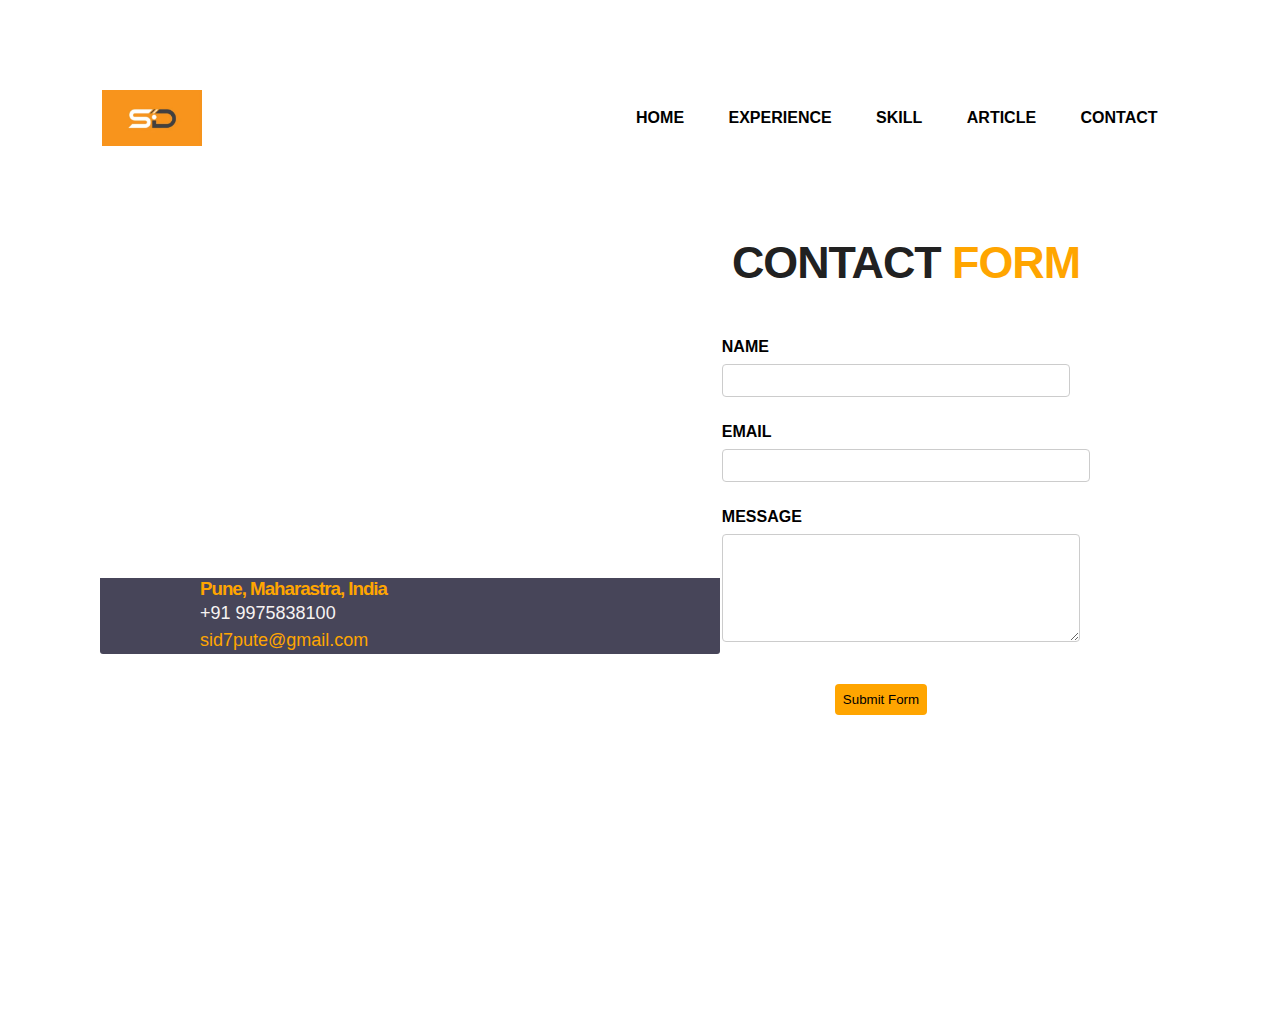
<file: contact.html>
<!DOCTYPE html>
<html lang="en">

<head>
    <meta charset="UTF-8">
    <meta http-equiv="X-UA-Compatible" content="IE=edge">
    <meta name="viewport" content="width=device-width, initial-scale=1.0">
    <title>Personle Portfolio Website contact</title>
    <link rel="stylesheet" href="styles.css">
    <link rel="stylesheet" href="https://cdnjs.cloudflare.com/ajax/libs/font-awesome/5.15.3/css/all.min.css"
        integrity="sha512-iBBXm8fW90+nuLcSKlbmrPcLa0OT92xO1BIsZ+ywDWZCvqsWgccV3gFoRBv0z+8dLJgyAHIhR35VZc2oM/gI1w=="
        crossorigin="anonymous" referrerpolicy="no-referrer" />
    <link rel="stylesheet" href="css/tooplate-style.css">

    <link rel="stylesheet" href="css/unicons.css">
    <style>
        .form-container {
            display: flex;
            flex-direction: column;
            justify-content: center;
            align-items: center;
            height: 60vh;
        }

        form {
            width: 80%;
            max-width: 500px;
        }

        input,
        textarea,
        button {
            margin-bottom: 10px;
        }

        .form-group {
            display: flex;
            flex-direction: column;
            margin-bottom: 1rem;
        }

        label {
            font-weight: bold;
            margin-bottom: 0.5rem;
        }

        input,
        textarea {
            padding: 0.5rem;
            border: 1px solid #ccc;
            border-radius: 4px;
        }

        .button-container {
            display: flex;
            justify-content: center;
            align-items: center;
        }

        button {
            margin-top: 1rem;
            padding: 0.5rem;
            background-color: orange;
            color: #000;
            border: none;
            border-radius: 4px;
            cursor: pointer;
        }

        button:hover {
            background-color: rgb(221, 236, 8);
        }
    </style>
</head>

<body>
    <div class="hero">
        <nav>
            <img src="images/logo.png" class="logo">
            <ul>
                <li><a href="index.html">HOME</a></li>
                <li><a href="about/index.html">EXPERIENCE</a></li>
                <li><a href="skill/index.html">SKILL</a></li>
                <li><a href="blog/index.html">ARTICLE</a></li>
                <li><a href="contact.html">CONTACT</a></li>
            </ul>
        </nav>


        <div class="form-container" style="float: right; margin-top: 20px; margin-right: 200px;">
            <h1 style="margin-top: 50px; margin-bottom: 50px; margin-left:50px;">CONTACT <span> FORM </span></h1>
            <form action="https://api.web3forms.com/submit" method="POST">
                <input type="hidden" name="access_key" value="6bbdebcc-10d8-4d0a-b645-ed9a0a90db0d">
                <div class="form-group" style="width: 340px;">
                    <label for="name">NAME</label>
                    <input type="text" id="name" name="name" style="width: 330px;" required>
                </div>
                <div class="form-group" style="width: 350px;">
                    <label for="email">EMAIL</label>
                    <input type="email" id="email" name="email" style="width: 350px;" required>
                </div>
                <div class="form-group">
                    <label for="message">MESSAGE</label>
                    <textarea id="message" name="message" style="width: 340px;height:90px;" required></textarea>
                </div>
                <input type="hidden" name="redirect" value="https://web3forms.com/success">
                <div class="button-container">
                    <button type="submit">Submit Form</button>
                </div>
            </form>
        </div>


        <!-- CONTACT -->
        <section class="contact py-5" id="contact">
            <div class="container">
                <div class="row">

                    <div class="col-lg-5 mr-lg-5 col-12">
                        <div class="google-map w-100">
                            <iframe
                                src="https://www.google.com/maps/embed?pb=!1m18!1m12!1m3!1d30205.687668270795!2d73.8634458262712!3d18.855515480407288!2m3!1f0!2f0!3f0!3m2!1i1024!2i768!4f13.1!3m3!1m2!1s0x3bc2cad3dc758995%3A0x5d6d9d25cf3293a6!2sRajgurunagar%2C%20Maharashtra%20410505!5e0!3m2!1sen!2sin!4v1681371899037!5m2!1sen!2sin"
                                width="400" height="300" frameborder="0" style="border:0" allowfullscreen></iframe>
                        </div>

                        <div class="contact-info d-flex justify-content-between align-items-center py-4 px-lg-5" style="margin-left: 100px; ">
                            <div class="contact-info-item">
                                <h3 class="mb-3 text-white" style="color:orange;">Pune, Maharastra, India</h3>
                                <p class="footer-text mb-0" >+91 9975838100</p>
                                <p ><a href="mailto:hello@company.co"style="color:orange;">sid7pute@gmail.com</a></p>
                            </div>


                        </div>
                    </div>



                </div>
            </div>
        </section>




        






        <style>
            .footer .container-fluid {
                padding: 20px 0 0 0;
                margin-top: 150px;
            }

            .footer .footer-info {
                position: relative;
                width: 100%;
                text-align: center;
            }

            .footer .footer-info h2 {
                margin-bottom: 20px;
                font-size: 30px;
                font-weight: 700;
                color: black;
            }

            .footer .footer-info h3 {
                margin-bottom: 25px;
                font-size: 22px;
                font-weight: 600;
                color: black;
            }

            .footer .footer-menu {
                width: 100%;
                display: flex;
                justify-content: center;
            }

            .footer .footer-menu p {
                color: black;
                font-size: 22px;
                font-weight: 600;
                line-height: 20px;
                padding: 0 15px;
                border-right: 1px solid #ffffff;
            }

            .footer .footer-menu p:last-child {
                border: none;
            }

            .footer .footer-social {
                position: relative;
                margin-top: 15px;
            }

            .footer .footer-social a {
                display: inline-block;
            }

            .footer .footer-social a i {
                margin-right: 15px;
                font-size: 20px;
                color: black;
                transition: .3s;
            }

            .footer .footer-social a:last-child i {
                margin: 0;
            }

            .footer .footer-social a:hover i {
                color: #414141;
            }

            .footer .copyright {
                position: relative;
                text-align: center;
                margin-top: 30px;
                padding-top: 25px;
                padding-bottom: 25px;
            }

            .footer .copyright::before {
                position: absolute;
                content: "";
                width: 50%;
                height: 1px;
                top: 0;
                left: 25%;
                background: rgba(256, 256, 256, .2);
            }

            .footer .copyright p {
                margin: 0;
                color: black;
            }

            .footer .copyright .col-md-6:last-child p {
                text-align: right;
            }

            .footer .copyright p a {
                color: #ffffff;
                font-weight: 600;
            }

            .footer .copyright p a:hover {
                color: #414141;
            }

            @media (max-width: 575.98px) {
                .footer .footer-info h2 {
                    margin-bottom: 20px;
                    font-size: 20px;
                    font-weight: 600;
                }

                .footer .footer-info h3 {
                    margin-bottom: 20px;
                    font-size: 16px;
                }

                .footer .footer-menu p {
                    font-size: 16px;
                    line-height: 16px;
                    padding: 0 5px;
                }
            }

            /* Increase container size */
            .container {
                max-width: 1200px;
                /* Set the desired maximum width */
            }

            /* Increase column size */
            .col-lg-5 {
                flex-basis: 60%;
                /* Set the desired width as a percentage */
                max-width: 60%;
                /* Set the desired maximum width as a percentage */
            }

            /* Increase the height of the google-map iframe */
            .google-map {
                margin-top: 120px;
                margin-left: 100px;
                height: 300px;
                /* Set the desired height */
            }
            .contact-info-item{
                margin-left: 100px;
            }
           

        </style>


</body>

</html>
</file>
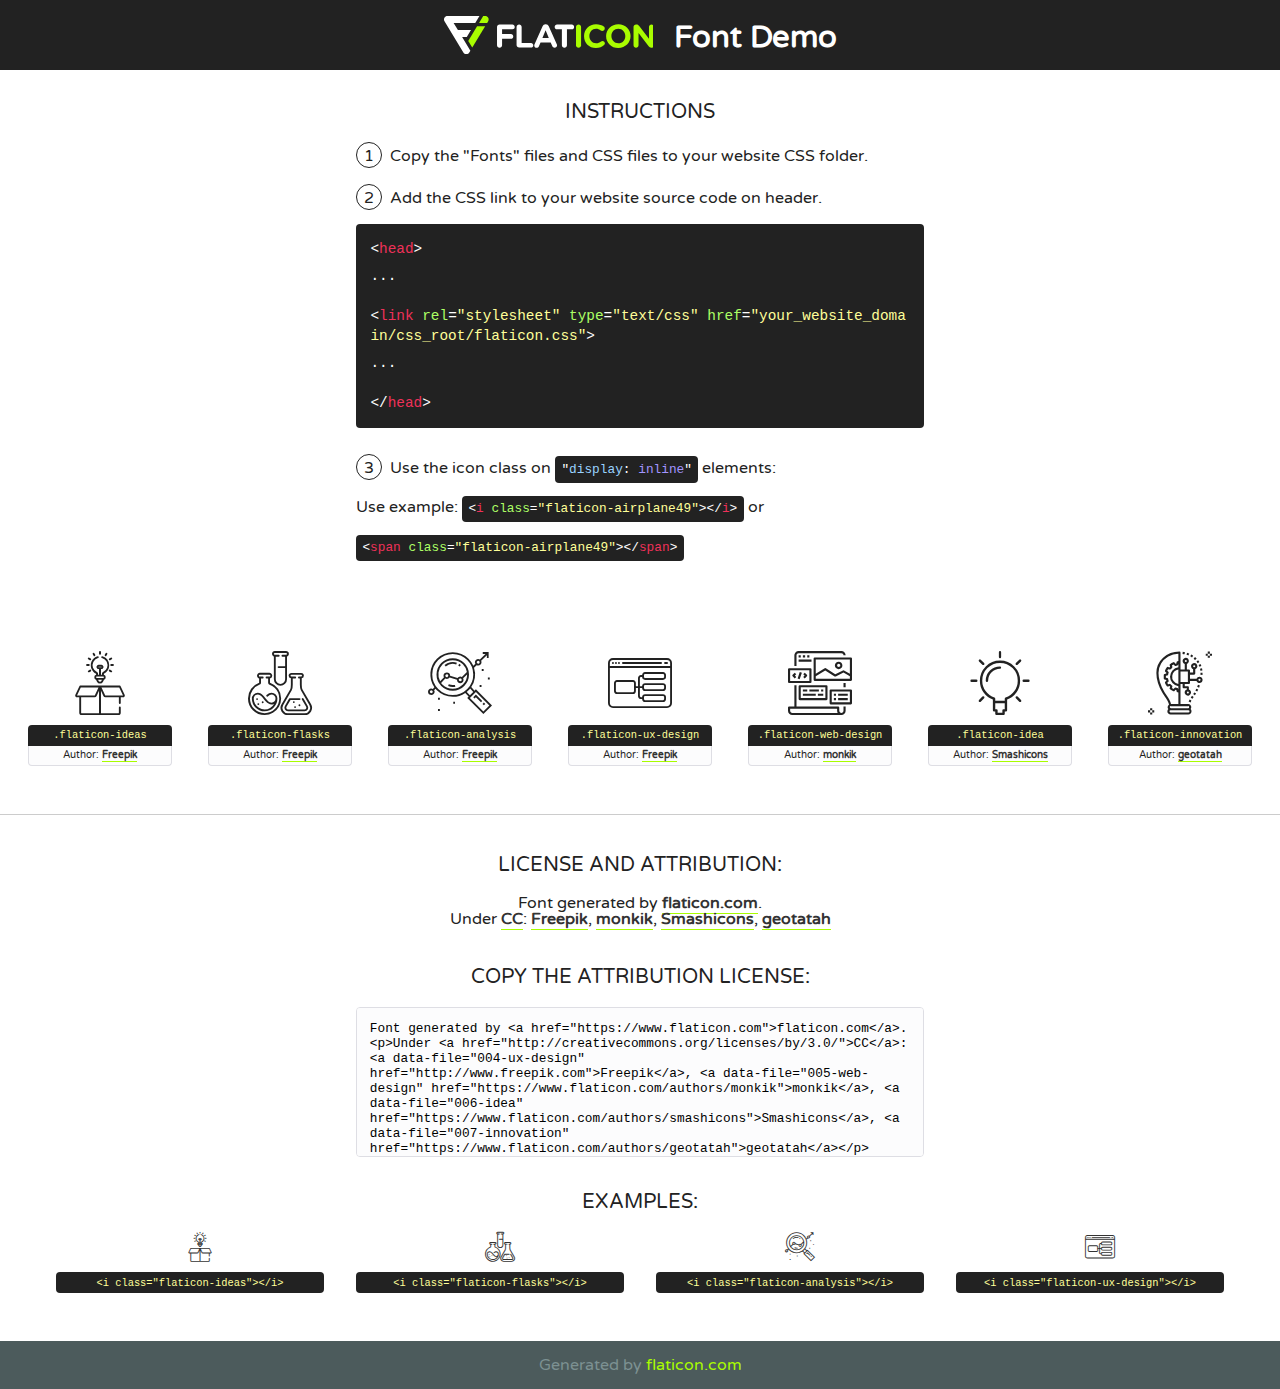
<file: skill/fonts/flaticon/font/flaticon.html>
<!DOCTYPE html>
<!--
  Flaticon icon font: Flaticon
  Creation date: 20/03/2019 02:18
-->
<html>
<!DOCTYPE html>
<html>

<head>
    <title>Flaticon WebFont</title>
    <link href="http://fonts.googleapis.com/css?family=Varela+Round" rel="stylesheet" type="text/css" />
    <link rel="stylesheet" type="text/css" href="flaticon.css">
    <meta charset="UTF-8">
    <style>
    html, body, div, span, applet, object, iframe,
    h1, h2, h3, h4, h5, h6, p, blockquote, pre,
    a, abbr, acronym, address, big, cite, code,
    del, dfn, em, img, ins, kbd, q, s, samp,
    small, strike, strong, sub, sup, tt, var,
    b, u, i, center,
    dl, dt, dd, ol, ul, li,
    fieldset, form, label, legend,
    table, caption, tbody, tfoot, thead, tr, th, td,
    article, aside, canvas, details, embed, 
    figure, figcaption, footer, header, hgroup, 
    menu, nav, output, ruby, section, summary,
    time, mark, audio, video {
        margin: 0;
        padding: 0;
        border: 0;
        font-size: 100%;
        font: inherit;
        vertical-align: baseline;
    }
    /* HTML5 display-role reset for older browsers */
    article, aside, details, figcaption, figure, 
    footer, header, hgroup, menu, nav, section {
        display: block;
    }
    body {
        line-height: 1;
    }
    ol, ul {
        list-style: none;
    }
    blockquote, q {
        quotes: none;
    }
    blockquote:before, blockquote:after,
    q:before, q:after {
        content: '';
        content: none;
    }
    table {
        border-collapse: collapse;
        border-spacing: 0;
    }
    body {
        font-family: 'Varela Round', Helvetica, Arial, sans-serif;
        font-size: 16px;
        color: #222;
    }
    a {
        color: #333;
        border-bottom: 1px solid #a9fd00;
        font-weight: bold;
        text-decoration: none;
    }
    * {
        -moz-box-sizing: border-box;
        -webkit-box-sizing: border-box;
        box-sizing: border-box;
        margin: 0;
        padding: 0;
    }
    [class^="flaticon-"]:before, [class*=" flaticon-"]:before, [class^="flaticon-"]:after, [class*=" flaticon-"]:after {
        font-family: Flaticon;
        font-size: 30px;
        font-style: normal;
        margin-left: 20px;
        color: #333;
    }
    .wrapper {
        max-width: 600px;
        margin: auto;
        padding: 0 1em;
    }
    .title {
        font-size: 1.25em;
        text-align: center;
        margin-bottom: 1em;
        text-transform: uppercase;
    }
    header {
        text-align: center;
        background-color: #222;
        color: #fff;
        padding: 1em;
    }
    header .logo {
        width: 210px;
        height: 38px;
        display: inline-block;
        vertical-align: middle;
        margin-right: 1em;
        border: none;
    }
    header strong {
        font-size: 1.95em;
        font-weight: bold;
        vertical-align: middle;
        margin-top: 5px;
        display: inline-block;
    }
    .demo {
        margin: 2em auto;
        line-height: 1.25em;
    }
    .demo ul li {
        margin-bottom: 1em;
    }
    .demo ul li .num {
        color: #222;
        border-radius: 20px;
        display: inline-block;
        width: 26px;
        padding: 3px;
        height: 26px;
        text-align: center;
        margin-right: 0.5em;
        border: 1px solid #222;
    }
    .demo ul li code {
        background-color: #222;
        border-radius: 4px;
        padding: 0.25em 0.5em;
        display: inline-block;
        color: #fff;
        font-family: Consolas,Monaco,Lucida Console,Liberation Mono,DejaVu Sans Mono,Bitstream Vera Sans Mono,Courier New, monospace;
        font-weight: lighter;
        margin-top: 1em;
        font-size: 0.8em;
        word-break: break-all;
    }
    .demo ul li code.big {
        padding: 1em;
        font-size: 0.9em;
    }
    .demo ul li code .red {
        color: #EF3159;
    }
    .demo ul li code .green {
        color: #ACFF65;
    }
    .demo ul li code .yellow {
        color: #FFFF99;
    }
    .demo ul li code .blue {
        color: #99D3FF;
    }
    .demo ul li code .purple {
        color: #A295FF;
    }
    .demo ul li code .dots {
        margin-top: 0.5em;
        display: block;
    }
    #glyphs {
        border-bottom: 1px solid #ccc;
        padding: 2em 0;
        text-align: center;
    }
    .glyph {
        display: inline-block;
        width: 9em;
        margin: 1em;
        text-align: center;
        vertical-align: top;
        background: #FFF;
    }
    .glyph .glyph-icon {
        padding: 10px;
        display: block;
        font-family:"Flaticon";
        font-size: 64px;
        line-height: 1;
    }
    .glyph .glyph-icon:before {
        font-size: 64px;
        color: #222;
        margin-left: 0;
    }
    .class-name {
        font-size: 0.65em;
        background-color: #222;
        color: #fff;
        border-radius: 4px 4px 0 0;
        padding: 0.5em;
        color: #FFFF99;
        font-family: Consolas,Monaco,Lucida Console,Liberation Mono,DejaVu Sans Mono,Bitstream Vera Sans Mono,Courier New, monospace;
    }
    .author-name {
        font-size: 0.6em;
        background-color: #fcfcfd;
        border: 1px solid #DEDEE4;
        border-top: 0;
        border-radius: 0 0 4px 4px;
        padding: 0.5em;
    }
    .class-name:last-child {
        font-size: 10px;
        color:#888;
    }
    .class-name:last-child a {
        font-size: 10px;
        color:#555;
    }
    .class-name:last-child a:hover {
        color:#a9fd00;
    }
    .glyph > input {
        display: block;
        width: 100px;
        margin: 5px auto;
        text-align: center;
        font-size: 12px;
        cursor: text;
    }
    .glyph > input.icon-input {
        font-family:"Flaticon";
        font-size: 16px;
        margin-bottom: 10px;
    }
    .attribution .title {
        margin-top: 2em;
    }
    .attribution textarea {
        background-color: #fcfcfd;
        padding: 1em;
        border: none;
        box-shadow: none;
        border: 1px solid #DEDEE4;
        border-radius: 4px;
        resize: none;
        width: 100%;
        height: 150px;
        font-size: 0.8em;
        font-family: Consolas,Monaco,Lucida Console,Liberation Mono,DejaVu Sans Mono,Bitstream Vera Sans Mono,Courier New, monospace;
        -webkit-appearance: none;
    }
    .iconsuse {
        margin: 2em auto;
        text-align: center;
        max-width: 1200px;
    }
    .iconsuse:after {
        content: '';
        display: table;
        clear: both;
    }
    .iconsuse .image {
        float: left;
        width: 25%;
        padding: 0 1em;
    }
    .iconsuse .image p {
        margin-bottom: 1em;
    }
    .iconsuse .image span {
        display: block;
        font-size: 0.65em;
        background-color: #222;
        color: #fff;
        border-radius: 4px;
        padding: 0.5em;
        color: #FFFF99;
        margin-top: 1em;
        font-family: Consolas,Monaco,Lucida Console,Liberation Mono,DejaVu Sans Mono,Bitstream Vera Sans Mono,Courier New, monospace;
    }
    #footer {
        text-align: center;
        background-color: #4C5B5C;
        color: #7c9192;
        padding: 1em;
    }
    #footer a {
        border: none;
        color: #a9fd00;
        font-weight: normal;
    }
    @media (max-width: 960px) {
        .iconsuse .image {
            width: 50%;
        }
    }
    @media (max-width: 560px) {
        .iconsuse .image {
            width: 100%;
        }
    }
    </style>
</head>

<body class="characters-off">

    <header>
        <a href="https://www.flaticon.com" target="_blank" class="logo">
            <svg version="1.1" xmlns="http://www.w3.org/2000/svg" xmlns:xlink="http://www.w3.org/1999/xlink" xmlns:a="http://ns.adobe.com/AdobeSVGViewerExtensions/3.0/" viewBox="0 0 560.875 102.036" enable-background="new 0 0 560.875 102.036" xml:space="preserve">
                <defs>
                </defs>
                <g>
                    <g class="letters">
                        <path fill="#ffffff" d="M141.596,29.675c0-3.777,2.985-6.767,6.764-6.767h34.438c3.426,0,6.15,2.728,6.15,6.15
                        c0,3.43-2.724,6.149-6.15,6.149h-27.674v13.091h23.719c3.429,0,6.151,2.724,6.151,6.15c0,3.43-2.723,6.149-6.151,6.149h-23.719
                        v17.574c0,3.773-2.986,6.761-6.764,6.761c-3.779,0-6.764-2.989-6.764-6.761V29.675z"></path>
                        <path fill="#ffffff" d="M193.844,29.149c0-3.781,2.985-6.767,6.764-6.767c3.776,0,6.763,2.985,6.763,6.767v42.957h25.039
                        c3.426,0,6.149,2.726,6.149,6.153c0,3.425-2.723,6.15-6.149,6.15h-31.802c-3.779,0-6.764-2.986-6.764-6.768V29.149z"></path>
                        <path fill="#ffffff" d="M241.891,75.71l21.438-48.407c1.492-3.341,4.215-5.357,7.906-5.357h0.792
                        c3.686,0,6.323,2.017,7.815,5.357l21.439,48.407c0.436,0.967,0.701,1.845,0.701,2.723c0,3.602-2.809,6.501-6.414,6.501
                        c-3.161,0-5.269-1.845-6.499-4.655l-4.132-9.661h-27.059l-4.301,10.102c-1.144,2.631-3.426,4.214-6.237,4.214
                        c-3.517,0-6.24-2.81-6.24-6.325C241.1,77.64,241.451,76.677,241.891,75.71z M279.932,58.666l-8.521-20.297l-8.526,20.297H279.932
                        z"></path>
                        <path fill="#ffffff" d="M314.864,35.387H301.86c-3.429,0-6.239-2.813-6.239-6.238c0-3.429,2.811-6.24,6.239-6.24h39.533
                        c3.426,0,6.237,2.811,6.237,6.24c0,3.425-2.811,6.238-6.237,6.238h-13.001v42.785c0,3.773-2.99,6.761-6.764,6.761
                        c-3.779,0-6.764-2.989-6.764-6.761V35.387z"></path>
                        <path fill="#A9FD00" d="M352.615,29.149c0-3.781,2.985-6.767,6.767-6.767c3.774,0,6.761,2.985,6.761,6.767v49.024
                        c0,3.773-2.987,6.761-6.761,6.761c-3.781,0-6.767-2.989-6.767-6.761V29.149z"></path>
                        <path fill="#A9FD00" d="M374.132,53.836v-0.179c0-17.481,13.178-31.801,32.065-31.801c9.22,0,15.459,2.458,20.557,6.238
                        c1.402,1.054,2.637,2.985,2.637,5.357c0,3.692-2.985,6.59-6.681,6.59c-1.845,0-3.071-0.702-4.044-1.319
                        c-3.776-2.813-7.729-4.393-12.562-4.393c-10.364,0-17.831,8.611-17.831,19.154v0.173c0,10.542,7.291,19.329,17.831,19.329
                        c5.715,0,9.492-1.756,13.359-4.834c1.049-0.874,2.458-1.491,4.039-1.491c3.429,0,6.325,2.813,6.325,6.236
                        c0,2.106-1.056,3.78-2.282,4.834c-5.539,4.834-12.036,7.733-21.878,7.733C387.572,85.464,374.132,71.493,374.132,53.836z"></path>
                        <path fill="#A9FD00" d="M433.009,53.836v-0.179c0-17.481,13.79-31.801,32.766-31.801c18.981,0,32.592,14.143,32.592,31.628v0.173
                        c0,17.483-13.785,31.807-32.769,31.807C446.625,85.464,433.009,71.32,433.009,53.836z M484.224,53.836v-0.179
                        c0-10.539-7.725-19.326-18.626-19.326c-10.893,0-18.449,8.611-18.449,19.154v0.173c0,10.542,7.73,19.329,18.626,19.329
                        C476.676,72.986,484.224,64.378,484.224,53.836z"></path>
                        <path fill="#A9FD00" d="M506.233,29.321c0-3.774,2.99-6.763,6.767-6.763h1.401c3.252,0,5.183,1.583,7.029,3.953l26.093,34.265
                        V29.059c0-3.692,2.99-6.677,6.681-6.677c3.683,0,6.671,2.985,6.671,6.677v48.934c0,3.78-2.987,6.765-6.764,6.765h-0.436
                        c-3.257,0-5.188-1.581-7.034-3.953l-27.056-35.492v32.944c0,3.687-2.985,6.676-6.678,6.676c-3.683,0-6.673-2.989-6.673-6.676
                        V29.321z"></path>
                    </g>
                    <g class="insignia">
                        <path fill="#ffffff" d="M48.372,56.137h12.517l11.156-18.537H37.186L25.688,18.539h57.825L94.668,0H9.271
                        C5.925,0,2.842,1.801,1.198,4.716c-1.644,2.907-1.593,6.482,0.134,9.343l50.38,83.501c1.678,2.781,4.689,4.476,7.938,4.476
                        c3.246,0,6.257-1.695,7.935-4.476l2.898-4.804L48.372,56.137z"></path>
                        <g class="i">
                            <path fill="#A9FD00" d="M93.575,18.539h0.031v0.004l21.652,0.004l2.705-4.488c1.727-2.861,1.778-6.436,0.133-9.343
                            C116.454,1.801,113.371,0,110.026,0h-5.294L93.575,18.539z"></path>
                            <polygon fill="#A9FD00" points="88.291,27.356 64.725,66.486 75.519,84.404 109.942,27.356"></polygon>
                        </g>
                    </g>
                </g>
            </svg>
        </a>
        <strong>Font Demo</strong>
    </header>


    <section class="demo wrapper">

        <p class="title">Instructions</p>

        <ul>
            <li>
                <span class="num">1</span>Copy the "Fonts" files and CSS files to your website CSS folder.
            </li>
            <li>
                <span class="num">2</span>Add the CSS link to your website source code on header.
                <code class="big">
                    &lt;<span class="red">head</span>&gt;
                    <br/><span class="dots">...</span>
                    <br/>&lt;<span class="red">link</span> <span class="green">rel</span>=<span class="yellow">"stylesheet"</span> <span class="green">type</span>=<span class="yellow">"text/css"</span> <span class="green">href</span>=<span class="yellow">"your_website_domain/css_root/flaticon.css"</span>&gt;
                    <br/><span class="dots">...</span>
                    <br/>&lt;/<span class="red">head</span>&gt;
                </code>
            </li>

            <li>
                <p>
                    <span class="num">3</span>Use the icon class on <code>"<span class="blue">display</span>:<span class="purple"> inline</span>"</code> elements:
                    <br />
                    Use example: <code>&lt;<span class="red">i</span> <span class="green">class</span>=<span class="yellow">&quot;flaticon-airplane49&quot;</span>&gt;&lt;/<span class="red">i</span>&gt;</code> or <code>&lt;<span class="red">span</span> <span class="green">class</span>=<span class="yellow">&quot;flaticon-airplane49&quot;</span>&gt;&lt;/<span class="red">span</span>&gt;</code>
            </li>
        </ul>

    </section>




   <section id="glyphs">          
    
      
        <div class="glyph"><div class="glyph-icon flaticon-ideas"></div>
            <div class="class-name">.flaticon-ideas</div>
            <div class="author-name">Author: <a data-file="001-ideas" href="http://www.freepik.com">Freepik</a> </div> 
        </div>        
        
        <div class="glyph"><div class="glyph-icon flaticon-flasks"></div>
            <div class="class-name">.flaticon-flasks</div>
            <div class="author-name">Author: <a data-file="002-flasks" href="http://www.freepik.com">Freepik</a> </div> 
        </div>        
        
        <div class="glyph"><div class="glyph-icon flaticon-analysis"></div>
            <div class="class-name">.flaticon-analysis</div>
            <div class="author-name">Author: <a data-file="003-analysis" href="http://www.freepik.com">Freepik</a> </div> 
        </div>        
        
        <div class="glyph"><div class="glyph-icon flaticon-ux-design"></div>
            <div class="class-name">.flaticon-ux-design</div>
            <div class="author-name">Author: <a data-file="004-ux-design" href="http://www.freepik.com">Freepik</a> </div> 
        </div>        
        
        <div class="glyph"><div class="glyph-icon flaticon-web-design"></div>
            <div class="class-name">.flaticon-web-design</div>
            <div class="author-name">Author: <a data-file="005-web-design" href="https://www.flaticon.com/authors/monkik">monkik</a> </div> 
        </div>        
        
        <div class="glyph"><div class="glyph-icon flaticon-idea"></div>
            <div class="class-name">.flaticon-idea</div>
            <div class="author-name">Author: <a data-file="006-idea" href="https://www.flaticon.com/authors/smashicons">Smashicons</a> </div> 
        </div>        
        
        <div class="glyph"><div class="glyph-icon flaticon-innovation"></div>
            <div class="class-name">.flaticon-innovation</div>
            <div class="author-name">Author: <a data-file="007-innovation" href="https://www.flaticon.com/authors/geotatah">geotatah</a> </div> 
        </div>        
        

    </section>



    <section class="attribution wrapper"   style="text-align:center;">

      <div class="title">License and attribution:</div><div class="attrDiv">Font generated by <a href="https://www.flaticon.com">flaticon.com</a>. <div><p>Under <a href="http://creativecommons.org/licenses/by/3.0/">CC</a>: <a data-file="004-ux-design" href="http://www.freepik.com">Freepik</a>, <a data-file="005-web-design" href="https://www.flaticon.com/authors/monkik">monkik</a>, <a data-file="006-idea" href="https://www.flaticon.com/authors/smashicons">Smashicons</a>, <a data-file="007-innovation" href="https://www.flaticon.com/authors/geotatah">geotatah</a></p>  </div>
      </div>
      <div class="title">Copy the Attribution License:</div>

    <textarea onclick="this.focus();this.select();">Font generated by &lt;a href=&quot;https://www.flaticon.com&quot;&gt;flaticon.com&lt;/a&gt;. <p>Under <a href="http://creativecommons.org/licenses/by/3.0/">CC</a>: <a data-file="004-ux-design" href="http://www.freepik.com">Freepik</a>, <a data-file="005-web-design" href="https://www.flaticon.com/authors/monkik">monkik</a>, <a data-file="006-idea" href="https://www.flaticon.com/authors/smashicons">Smashicons</a>, <a data-file="007-innovation" href="https://www.flaticon.com/authors/geotatah">geotatah</a></p>  
     </textarea>

    </section>

    <section class="iconsuse">

          <div class="title">Examples:</div>            
             
            <div class="image">
                <p>
                    <i class="glyph-icon flaticon-ideas"></i> 
                    <span>&lt;i class=&quot;flaticon-ideas&quot;&gt;&lt;/i&gt;</span>
                </p>
            </div>
            
            <div class="image">
                <p>
                    <i class="glyph-icon flaticon-flasks"></i> 
                    <span>&lt;i class=&quot;flaticon-flasks&quot;&gt;&lt;/i&gt;</span>
                </p>
            </div>
            
            <div class="image">
                <p>
                    <i class="glyph-icon flaticon-analysis"></i> 
                    <span>&lt;i class=&quot;flaticon-analysis&quot;&gt;&lt;/i&gt;</span>
                </p>
            </div>
            
            <div class="image">
                <p>
                    <i class="glyph-icon flaticon-ux-design"></i> 
                    <span>&lt;i class=&quot;flaticon-ux-design&quot;&gt;&lt;/i&gt;</span>
                </p>
            </div>
                       
        </div>
                            
    </section>

<div id="footer">
    <div>Generated by <a href="https://www.flaticon.com">flaticon.com</a>
    </div>
</div>



</body>
</html>
</file>
<file: styles.css>
*{
    margin: 0;
    padding: 0;
    font-family: sans-serif;
}

.hero{
    position: relative;
    width: 100%;
    height: 100vh;
    background: white;
    position: relative;
}

nav{
    display: flex;
    width: 84%;
    margin: auto;
    padding: 20px 0;
    align-items: center;
    justify-content: space-between;
}

.logo{
    width: 100px;
    cursor: pointer;
}

nav ul li {
    display: inline-block;
    list-style: none;
    margin: 10px 20px;
}

nav ul li a{
    text-decoration: none;
    color: #000;
    font-weight: bold;
}

nav ul li a:hover{
    color: red;
}

.detel{
    margin-left: 8%;
    margin-top: 15%;
}

.detel h1{
    font-size: 50px;
    color: #212121;
    margin-bottom: 20px;
}

span{
    color: orange;
    
}

.detel p{
    color: #555;
    line-height: 22px;
}

.detel a{
    background: #212121;
    padding: 10px 18px;
    text-decoration: none;
    font-weight: bold;
    color: #fff;
    display: inline-block;
    margin: 30px 0;
    border-radius: 5px;
}

.images{
    width: 45%;
    height: 80%;
    position: absolute;
    bottom: 0;
    right: 100px;
}

.images img{
    height: 100%;
    position: absolute;
    left: 50%;
    bottom: 0;
    transform: translateX(-50%);
    transition: bottom 1s, left 1s;
}

.images:hover .shape{
    bottom: 40px;
}

.images:hover .girl{
    left: 45%;
}

.social{
    margin-left: 8%;
    margin-top: 100px;
}

.social a{
    font-size: 30px;
    color: #212121;
    margin-right: 20px;
}

.social a:hover{
    color: orange;
}

@media (max-width: 768px) {
    /* Adjust font sizes for smaller screens */
    body {
        font-size: 16px;
    }

    /* Add more CSS rules as needed */
}
</file>
<file: css/tooplate-style.css>
/*

Tooplate 2115 Marvel

https://www.tooplate.com/view/2115-marvel

*/


@import url("https://fonts.googleapis.com/css?family=Maven+Pro:400,700");
body {
  font-family: "Maven Pro", sans-serif;
  padding-top: 70px;
}

.full-screen {
  padding: 8rem 0;
}

.small-text {
  color: #5b5b5b;
  font-size: 14px;
  font-weight: bold;
  padding: 8px 16px;
  border-radius: 50px;
  letter-spacing: 0.2px;
}

ul {
  margin: 0;
  padding: 0;
}
ul li {
  list-style: none;
}

a {
  font-weight: normal;
  text-decoration: none !important;
  transition: all 0.4s ease;
}
a:hover {
  color: #ffc200 !important;
}

.navbar-brand .uil {
  font-size: 40px;
}

p {
  font-size: 18px;
  font-weight: 300;
  line-height: 1.5;
  color: #5b5b5b;
}

h1, h2, h3, h4, h5, h6 {
  font-weight: bold;
  letter-spacing: -1px;
}

h1 {
  color: #212121;
  font-size: 2.8em;
  margin: 24px 0;
}

h2 {
  color: #353535;
  font-size: 2.4em;
  font-weight: bold;
}

h3 {
  color: #484848;
}

h3,
b, strong {
  font-weight: bold;
}

.custom-btn {
  background: #eee;
  color: #5b5b5b;
  font-weight: bold;
  border-radius: 50px;
  padding: 13px 29px;
  font-size: 14px;
  line-height: normal;
  overflow: hidden;
  transition: all 0.4s ease;
}
.custom-btn:hover {
  color: #ffc200;
}
.custom-btn.custom-btn-bg {
  background: #474559;
  color: #ffffff;
}
.custom-btn.custom-btn-bg:hover {
  background: #ffc200;
  color: #ffffff !important;
}

.animated {
  position: relative;
}

.animated-info {
  display: inline-block;
  vertical-align: top;
  margin-top: 5px;
  min-width: 260px;
  position: relative;
}

.animated-item {
  color: #ffc200;
}

.animated-item {
  font-size: 38px;
  line-height: inherit;
  display: block;
  opacity: 0;
  overflow: hidden;
  position: absolute;
  top: 0;
  right: 0;
  left: 0;
  animation: BottomTotop 6s linear infinite 0s;
}
.animated-item:nth-child(2n+2) {
  animation-delay: 2s;
}
.animated-item:nth-child(3n+3) {
  animation-delay: 4s;
}

@keyframes BottomTotop {
  0% {
    opacity: 0;
  }
  5% {
    opacity: 0;
    transform: translateY(5px);
  }
  10% {
    opacity: 1;
    transform: translateY(0px);
  }
  25% {
    opacity: 1;
    transform: translateY(0px);
  }
  30% {
    opacity: 0;
    transform: translateY(5px);
  }
  80% {
    opacity: 0;
  }
  100% {
    opacity: 0;
  }
}
.navbar {
  position: fixed;
  top: 0;
  right: 0;
  left: 0;
  z-index: 999999;
  will-change: transform;
  transition: transform 200ms linear;
}
.navbar[class*="-unpinned"] {
  transform: translate(0, -150%);
}
.navbar[class*="-pinned"] {
  transform: translate(0, 0);
}
.navbar[class*="headroom--not-top"] {
  background: #ffffff;
  border-bottom: 1px solid #f0f0f0;
  padding-top: 0;
  padding-bottom: 0;
}

.navbar-brand {
  font-weight: bold;
}

.navbar-expand-sm .navbar-nav .nav-link {
  padding: 0 20px;
}

.nav-link {
  font-weight: bold;
  font-size: 16px;
  overflow: hidden;
}
.nav-link span {
  position: relative;
  display: inline-block;
  transition: transform 0.3s;
}
.nav-link span:before {
  position: absolute;
  top: 100%;
  content: attr(data-hover);
  transform: translate3d(0, 0, 0);
}

.navbar-light .navbar-nav .nav-link:focus,
.navbar-light .navbar-nav .nav-link:hover {
  color: #ffc200;
  font-weight: bold;
}
.navbar-light .navbar-nav .nav-link:focus span,
.navbar-light .navbar-nav .nav-link:hover span {
  transform: translateY(-100%);
}

.navbar-light .navbar-toggler-icon {
  background: none;
}

.navbar-toggler {
  border: 0;
  padding: 0;
  width: 32px;
  height: 32px;
  line-height: 32px;
  outline: none;
  cursor: pointer;
  margin-right: 10px;
}
.navbar-toggler:focus {
  outline: none;
}
.navbar-toggler[aria-expanded="true"] .navbar-toggler-icon:first-child {
  transform: rotate(45deg);
  top: 6px;
}
.navbar-toggler[aria-expanded="true"] .navbar-toggler-icon:nth-child(2) {
  display: none;
}
.navbar-toggler[aria-expanded="true"] .navbar-toggler-icon:last-child {
  transform: rotate(-45deg);
  bottom: 1px;
}
.navbar-toggler .navbar-toggler-icon {
  background: #212121;
  display: block;
  width: 100%;
  height: 2px;
  margin: 5px 0;
  transition: all 0.4s ease;
  position: relative;
}

.copyright-text {
  font-size: 16px;
  font-weight: normal;
  display: block;
}

.color-mode {
  font-weight: bold;
  cursor: pointer;
}

.color-mode-icon {
  position: relative;
  right: 6px;
}
.color-mode-icon:after {
  font-family: 'unicons';
  content: '\ea9f';
  font-size: 30px;
  font-weight: 300;
  font-style: normal;
}
.color-mode-icon.active:after {
  font-family: 'unicons';
  content: '\eb65';
  font-size: 30px;
  color: #ffffff;
}

.dark-mode {
  background: #0c0c0d;
}
.dark-mode .navbar-light .navbar-nav .nav-link {
  color: rgba(255, 255, 255, 0.8);
}
.dark-mode .navbar-light .navbar-nav .nav-link:hover {
  color: #ffc200;
}
.dark-mode .navbar[class*="headroom--not-top"] {
  background: #0c0c0d;
  border-bottom: 1px solid #1f1f1f;
}
.dark-mode .small-text {
  background: #0d0c15;
  color: #ffffff;
}
.dark-mode .feature-card .uil,
.dark-mode .navbar-light .navbar-brand,
.dark-mode h1, .dark-mode h2, .dark-mode h3, .dark-mode h4, .dark-mode h5, .dark-mode h6,
.dark-mode .color-mode {
  color: #ffffff;
}
.dark-mode .owl-carousel .owl-nav button.owl-next,
.dark-mode .owl-carousel .owl-nav button.owl-prev,
.dark-mode .owl-carousel button.owl-dot {
  color: #ffffff;
}

.timeline-wrapper {
  position: relative;
  padding: 22px 0;
}
.timeline-wrapper:last-child:before {
  height: 0;
}
.timeline-wrapper:before {
  content: "";
  background: #474559;
  width: 3px;
  height: 100%;
  position: absolute;
  left: 38px;
}

.timeline-yr {
  background: #474559;
  border-radius: 100%;
  position: absolute;
  width: 75px;
  height: 75px;
  line-height: 75px;
  text-align: center;
}
.timeline-yr span {
  color: #ffffff;
  font-size: 16px;
  font-weight: bold;
  display: block;
  line-height: 75px;
}

.timeline-info {
  display: inline-block;
  vertical-align: top;
  max-width: 432px;
  margin-left: 6em;
}
.timeline-info small {
  color: #474559;
  font-size: 16px;
  font-weight: bold;
  display: inline-block;
  vertical-align: middle;
  margin-left: 15px;
}

.owl-carousel .owl-nav span {
  display: none;
}
.owl-carousel .owl-nav .owl-prev:before,
.owl-carousel .owl-nav .owl-next:before {
  background: none;
  padding: 0;
  display: block;
  position: absolute;
  top: 50%;
  transform: translate(0, -50%);
  font-family: 'unicons';
  font-size: 100px;
  line-height: normal;
}
.owl-carousel .owl-nav .owl-prev:before {
  content: '\e833';
  left: -45px;
}
.owl-carousel .owl-nav .owl-next:before {
  content: '\e836';
  right: -45px;
}

.owl-theme .owl-nav [class*=owl-] {
  background: none;
  border-radius: 0;
  margin: 0;
  padding: 0;
  font-size: inherit;
}
.owl-theme .owl-nav [class*=owl-]:hover {
  color: #ffc200;
}
.owl-theme .owl-dots .owl-dot {
  outline: none;
}
.owl-theme .owl-dots .owl-dot span {
  width: 8px;
  height: 8px;
}
.owl-theme .owl-dots .owl-dot.active span, .owl-theme .owl-dots .owl-dot:hover span {
  background: #5b5b5b;
}

.google-map iframe {
  width: 100%;
}

.contact-form {
  position: relative;
}
.contact-form .form-control {
  background: transparent;
  border-radius: 2px;
  outline: none;
  box-shadow: none;
  font-weight: bold;
  margin: 16px 0;
}
.contact-form .form-control:not(textarea) {
  height: 48px;
}
.contact-form .form-control:hover, .contact-form .form-control:focus {
  border-color: #ffc200;
}
.contact-form .submit-btn {
  background: #ffc200;
  border-radius: 50px;
  color: #ffffff;
  font-weight: bold;
  border: 0;
  cursor: pointer;
  transition: all 0.4s ease;
}
.contact-form .submit-btn:hover {
  background: #474559;
}

.contact-info {
  background: #474559;
  border-radius: 0 0 3px 3px;
  position: relative;
  bottom: 8px;
}
.contact-info p, .contact-info a {
  color: #f7f3f3;
}

.social-links .uil {
  color: #f7f3f3;
  font-size: 20px;
  display: block;
  margin: 5px 0;
}
.social-links .uil:hover {
  color: #ffc200;
}

@media (min-width: 1270px) {
  .owl-theme .owl-dots {
    position: relative;
    bottom: 50px;
  }
}
@media (max-width: 991px) {
  .full-screen {
    padding-bottom: 4rem;
  }

  .color-mode {
    display: none;
  }

  .about-image {
    margin-top: 4em;
  }

  .mobile-mt-2,
  .contact-form {
    margin-top: 2em;
  }

  .contact-info {
    padding: 0 2rem;
  }
}
@media (max-width: 767px) {
  h1 {
    font-size: 2.4em;
  }

  h2 {
    font-size: 2em;
  }

  .animated-item {
    font-size: 28px;
  }

  .navbar-collapse {
    background: #ffffff;
    text-align: center;
    padding-bottom: 20px;
  }

  .navbar-expand-sm .navbar-nav .nav-link {
    padding: 3px 20px;
  }
}
@media (max-width: 580px) {
	.animated-info {
		min-width: 200px;
	}
  .animated-item {
    font-size: 30px;
  }

  .custom-btn-group {
    text-align: center;
  }

  .custom-btn {
    display: block;
    margin: 10px 0;
  }

  .owl-theme .owl-nav {
    display: none;
  }

  .timeline-info small {
    display: block;
    margin: 10px 0 0 0;
  }
}
@media (max-width: 320px) {
  .animated-text {
    margin-top: 0;
  }

  .about-text {
    text-align: center;
  }

  .full-screen {
    padding: 4rem 0;
  }

  .mobile-block {
    display: block;
  }

  .contact-info {
    flex-direction: column;
  }

  .social-links li {
    display: inline-block;
    vertical-align: top;
  }
}
</file>
<file: css/unicons.css>
@font-face {
  font-family: 'unicons';
  src: url('../font/unicons.eot?42479262');
  src: url('../font/unicons.eot?42479262#iefix') format('embedded-opentype'),
       url('../font/unicons.woff2?42479262') format('woff2'),
       url('../font/unicons.woff?42479262') format('woff'),
       url('../font/unicons.ttf?42479262') format('truetype'),
       url('../font/unicons.svg?42479262#unicons') format('svg');
  font-weight: normal;
  font-style: normal;
}
/* Chrome hack: SVG is rendered more smooth in Windozze. 100% magic, uncomment if you need it. */
/* Note, that will break hinting! In other OS-es font will be not as sharp as it could be */
/*
@media screen and (-webkit-min-device-pixel-ratio:0) {
  @font-face {
    font-family: 'unicons';
    src: url('../font/unicons.svg?42479262#unicons') format('svg');
  }
}
*/
 
 [class^="uil-"]:before, [class*=" uil-"]:before {
  font-family: "unicons";
  font-style: normal;
  font-weight: normal;
  speak: none;
 
  display: inline-block;
  text-decoration: inherit;
  width: 1em;
  margin-right: .2em;
  text-align: center;
  /* opacity: .8; */
 
  /* For safety - reset parent styles, that can break glyph codes*/
  font-variant: normal;
  text-transform: none;
 
  /* fix buttons height, for twitter bootstrap */
  line-height: 1em;
 
  /* Animation center compensation - margins should be symmetric */
  /* remove if not needed */
  margin-left: .2em;
 
  /* you can be more comfortable with increased icons size */
  /* font-size: 120%; */
 
  /* Font smoothing. That was taken from TWBS */
  -webkit-font-smoothing: antialiased;
  -moz-osx-font-smoothing: grayscale;
 
  /* Uncomment for 3D effect */
  /* text-shadow: 1px 1px 1px rgba(127, 127, 127, 0.3); */
}
 
.uil-abacus:before { content: '\e800'; } /* '' */
.uil-accessible-icon-alt:before { content: '\e801'; } /* '' */
.uil-adjust-alt:before { content: '\e802'; } /* '' */
.uil-adjust-circle:before { content: '\e803'; } /* '' */
.uil-adjust-half:before { content: '\e804'; } /* '' */
.uil-adjust:before { content: '\e805'; } /* '' */
.uil-airplay:before { content: '\e806'; } /* '' */
.uil-align-alt:before { content: '\e807'; } /* '' */
.uil-align-center-alt:before { content: '\e808'; } /* '' */
.uil-align-center-h:before { content: '\e809'; } /* '' */
.uil-align-center-justify:before { content: '\e80a'; } /* '' */
.uil-align-center-v:before { content: '\e80b'; } /* '' */
.uil-align-center:before { content: '\e80c'; } /* '' */
.uil-align-justify:before { content: '\e80d'; } /* '' */
.uil-align-left-justify:before { content: '\e80e'; } /* '' */
.uil-align-left:before { content: '\e80f'; } /* '' */
.uil-align-letter-right:before { content: '\e810'; } /* '' */
.uil-align-right-justify:before { content: '\e811'; } /* '' */
.uil-align-right:before { content: '\e812'; } /* '' */
.uil-align:before { content: '\e813'; } /* '' */
.uil-ambulance:before { content: '\e814'; } /* '' */
.uil-analysis:before { content: '\e815'; } /* '' */
.uil-analytics:before { content: '\e816'; } /* '' */
.uil-anchor:before { content: '\e817'; } /* '' */
.uil-android-phone-slash:before { content: '\e818'; } /* '' */
.uil-angle-double-down:before { content: '\e819'; } /* '' */
.uil-angle-double-left:before { content: '\e81a'; } /* '' */
.uil-angle-double-right:before { content: '\e81b'; } /* '' */
.uil-angle-double-up:before { content: '\e81c'; } /* '' */
.uil-angle-down:before { content: '\e81d'; } /* '' */
.uil-angle-left:before { content: '\e81e'; } /* '' */
.uil-angle-right-b:before { content: '\e81f'; } /* '' */
.uil-angle-right:before { content: '\e820'; } /* '' */
.uil-angle-up:before { content: '\e821'; } /* '' */
.uil-annoyed-alt:before { content: '\e822'; } /* '' */
.uil-annoyed:before { content: '\e823'; } /* '' */
.uil-apps:before { content: '\e824'; } /* '' */
.uil-archive-alt:before { content: '\e825'; } /* '' */
.uil-archive:before { content: '\e826'; } /* '' */
.uil-arrow-break:before { content: '\e827'; } /* '' */
.uil-arrow-circle-down:before { content: '\e828'; } /* '' */
.uil-arrow-circle-left:before { content: '\e829'; } /* '' */
.uil-arrow-circle-right:before { content: '\e82a'; } /* '' */
.uil-arrow-circle-up:before { content: '\e82b'; } /* '' */
.uil-arrow-compress-h:before { content: '\e82c'; } /* '' */
.uil-arrow-down-left:before { content: '\e82d'; } /* '' */
.uil-arrow-down-right:before { content: '\e82e'; } /* '' */
.uil-arrow-down:before { content: '\e82f'; } /* '' */
.uil-arrow-from-right:before { content: '\e830'; } /* '' */
.uil-arrow-from-top:before { content: '\e831'; } /* '' */
.uil-arrow-growth:before { content: '\e832'; } /* '' */
.uil-arrow-left:before { content: '\e833'; } /* '' */
.uil-arrow-random:before { content: '\e834'; } /* '' */
.uil-arrow-resize-diagonal:before { content: '\e835'; } /* '' */
.uil-arrow-right:before { content: '\e836'; } /* '' */
.uil-arrow-to-bottom:before { content: '\e837'; } /* '' */
.uil-arrow-to-right:before { content: '\e838'; } /* '' */
.uil-arrow-up-left:before { content: '\e839'; } /* '' */
.uil-arrow-up-right:before { content: '\e83a'; } /* '' */
.uil-arrow-up:before { content: '\e83b'; } /* '' */
.uil-arrows-h-alt:before { content: '\e83c'; } /* '' */
.uil-arrows-h:before { content: '\e83d'; } /* '' */
.uil-arrows-left-down:before { content: '\e83e'; } /* '' */
.uil-arrows-maximize:before { content: '\e83f'; } /* '' */
.uil-arrows-merge:before { content: '\e840'; } /* '' */
.uil-arrows-resize-h:before { content: '\e841'; } /* '' */
.uil-arrows-resize-v:before { content: '\e842'; } /* '' */
.uil-arrows-resize:before { content: '\e843'; } /* '' */
.uil-arrows-right-down:before { content: '\e844'; } /* '' */
.uil-arrows-shrink-h:before { content: '\e845'; } /* '' */
.uil-arrows-shrink-v:before { content: '\e846'; } /* '' */
.uil-arrows-up-right:before { content: '\e847'; } /* '' */
.uil-arrows-v-alt:before { content: '\e848'; } /* '' */
.uil-arrows-v:before { content: '\e849'; } /* '' */
.uil-at:before { content: '\e84a'; } /* '' */
.uil-atm-card:before { content: '\e84b'; } /* '' */
.uil-atom:before { content: '\e84c'; } /* '' */
.uil-auto-flash:before { content: '\e84d'; } /* '' */
.uil-award-alt:before { content: '\e84e'; } /* '' */
.uil-award:before { content: '\e84f'; } /* '' */
.uil-baby-carriage:before { content: '\e850'; } /* '' */
.uil-backpack:before { content: '\e851'; } /* '' */
.uil-backspace:before { content: '\e852'; } /* '' */
.uil-backward:before { content: '\e853'; } /* '' */
.uil-bag-alt:before { content: '\e854'; } /* '' */
.uil-bag-slash:before { content: '\e855'; } /* '' */
.uil-bag:before { content: '\e856'; } /* '' */
.uil-ball:before { content: '\e857'; } /* '' */
.uil-ban:before { content: '\e858'; } /* '' */
.uil-bars:before { content: '\e859'; } /* '' */
.uil-basketball-hoop:before { content: '\e85a'; } /* '' */
.uil-basketball:before { content: '\e85b'; } /* '' */
.uil-battery-bolt:before { content: '\e85c'; } /* '' */
.uil-battery-empty:before { content: '\e85d'; } /* '' */
.uil-bed-double:before { content: '\e85e'; } /* '' */
.uil-bed:before { content: '\e85f'; } /* '' */
.uil-bell-school:before { content: '\e860'; } /* '' */
.uil-bell-slash:before { content: '\e861'; } /* '' */
.uil-bill:before { content: '\e862'; } /* '' */
.uil-bitcoin-circle:before { content: '\e863'; } /* '' */
.uil-bitcoin:before { content: '\e864'; } /* '' */
.uil-bluetooth-b:before { content: '\e865'; } /* '' */
.uil-bolt-alt:before { content: '\e866'; } /* '' */
.uil-bolt-slash:before { content: '\e867'; } /* '' */
.uil-bolt:before { content: '\e868'; } /* '' */
.uil-book-alt:before { content: '\e869'; } /* '' */
.uil-book-medical:before { content: '\e86a'; } /* '' */
.uil-book-open:before { content: '\e86b'; } /* '' */
.uil-book-reader:before { content: '\e86c'; } /* '' */
.uil-book:before { content: '\e86d'; } /* '' */
.uil-bookmark-full:before { content: '\e86e'; } /* '' */
.uil-bookmark:before { content: '\e86f'; } /* '' */
.uil-books:before { content: '\e870'; } /* '' */
.uil-boombox:before { content: '\e871'; } /* '' */
.uil-border-alt:before { content: '\e872'; } /* '' */
.uil-border-bottom:before { content: '\e873'; } /* '' */
.uil-border-clear:before { content: '\e874'; } /* '' */
.uil-border-horizontal:before { content: '\e875'; } /* '' */
.uil-border-inner:before { content: '\e876'; } /* '' */
.uil-border-left:before { content: '\e877'; } /* '' */
.uil-border-out:before { content: '\e878'; } /* '' */
.uil-border-right:before { content: '\e879'; } /* '' */
.uil-border-top:before { content: '\e87a'; } /* '' */
.uil-border-vertical:before { content: '\e87b'; } /* '' */
.uil-box:before { content: '\e87c'; } /* '' */
.uil-briefcase-alt:before { content: '\e87d'; } /* '' */
.uil-briefcase:before { content: '\e87e'; } /* '' */
.uil-bright:before { content: '\e87f'; } /* '' */
.uil-brightness-empty:before { content: '\e880'; } /* '' */
.uil-brightness-half:before { content: '\e881'; } /* '' */
.uil-brightness-low:before { content: '\e882'; } /* '' */
.uil-brightness-minus:before { content: '\e883'; } /* '' */
.uil-brightness-plus:before { content: '\e884'; } /* '' */
.uil-brightness:before { content: '\e885'; } /* '' */
.uil-bring-bottom:before { content: '\e886'; } /* '' */
.uil-bring-front:before { content: '\e887'; } /* '' */
.uil-brush-alt:before { content: '\e888'; } /* '' */
.uil-bug:before { content: '\e889'; } /* '' */
.uil-building:before { content: '\e88a'; } /* '' */
.uil-bullseye:before { content: '\e88b'; } /* '' */
.uil-bus-alt:before { content: '\e88c'; } /* '' */
.uil-bus-school:before { content: '\e88d'; } /* '' */
.uil-bus:before { content: '\e88e'; } /* '' */
.uil-calcualtor:before { content: '\e88f'; } /* '' */
.uil-calculator-alt:before { content: '\e890'; } /* '' */
.uil-calendar-alt:before { content: '\e891'; } /* '' */
.uil-calendar-slash:before { content: '\e892'; } /* '' */
.uil-calender:before { content: '\e893'; } /* '' */
.uil-calling:before { content: '\e894'; } /* '' */
.uil-camera-plus:before { content: '\e895'; } /* '' */
.uil-camera-slash:before { content: '\e896'; } /* '' */
.uil-camera:before { content: '\e897'; } /* '' */
.uil-cancel:before { content: '\e898'; } /* '' */
.uil-capsule:before { content: '\e899'; } /* '' */
.uil-capture:before { content: '\e89a'; } /* '' */
.uil-car-sideview:before { content: '\e89b'; } /* '' */
.uil-car-slash:before { content: '\e89c'; } /* '' */
.uil-car-wash:before { content: '\e89d'; } /* '' */
.uil-car:before { content: '\e89e'; } /* '' */
.uil-card-atm:before { content: '\e89f'; } /* '' */
.uil-caret-right:before { content: '\e8a0'; } /* '' */
.uil-cart:before { content: '\e8a1'; } /* '' */
.uil-cell:before { content: '\e8a2'; } /* '' */
.uil-celsius:before { content: '\e8a3'; } /* '' */
.uil-chart-bar-alt:before { content: '\e8a4'; } /* '' */
.uil-chart-bar:before { content: '\e8a5'; } /* '' */
.uil-chart-down:before { content: '\e8a6'; } /* '' */
.uil-chart-growth-alt:before { content: '\e8a7'; } /* '' */
.uil-chart-growth:before { content: '\e8a8'; } /* '' */
.uil-chart-line:before { content: '\e8a9'; } /* '' */
.uil-chart-pie-alt:before { content: '\e8aa'; } /* '' */
.uil-chart-pie:before { content: '\e8ab'; } /* '' */
.uil-chart:before { content: '\e8ac'; } /* '' */
.uil-chat-bubble-user:before { content: '\e8ad'; } /* '' */
.uil-chat-info:before { content: '\e8ae'; } /* '' */
.uil-chat:before { content: '\e8af'; } /* '' */
.uil-check-circle:before { content: '\e8b0'; } /* '' */
.uil-check-square:before { content: '\e8b1'; } /* '' */
.uil-check:before { content: '\e8b2'; } /* '' */
.uil-circle-layer:before { content: '\e8b3'; } /* '' */
.uil-circle:before { content: '\e8b4'; } /* '' */
.uil-circuit:before { content: '\e8b5'; } /* '' */
.uil-clapper-board:before { content: '\e8b6'; } /* '' */
.uil-clipboard-alt:before { content: '\e8b7'; } /* '' */
.uil-clipboard-blank:before { content: '\e8b8'; } /* '' */
.uil-clipboard-notes:before { content: '\e8b9'; } /* '' */
.uil-clipboard:before { content: '\e8ba'; } /* '' */
.uil-clock-eight:before { content: '\e8bb'; } /* '' */
.uil-clock-five:before { content: '\e8bc'; } /* '' */
.uil-clock-nine:before { content: '\e8bd'; } /* '' */
.uil-clock-seven:before { content: '\e8be'; } /* '' */
.uil-clock-ten:before { content: '\e8bf'; } /* '' */
.uil-clock-three:before { content: '\e8c0'; } /* '' */
.uil-clock-two:before { content: '\e8c1'; } /* '' */
.uil-clock:before { content: '\e8c2'; } /* '' */
.uil-closed-captioning:before { content: '\e8c3'; } /* '' */
.uil-cloud-block:before { content: '\e8c4'; } /* '' */
.uil-cloud-bookmark:before { content: '\e8c5'; } /* '' */
.uil-cloud-check:before { content: '\e8c6'; } /* '' */
.uil-cloud-computing:before { content: '\e8c7'; } /* '' */
.uil-cloud-data-connection:before { content: '\e8c8'; } /* '' */
.uil-cloud-database-tree:before { content: '\e8c9'; } /* '' */
.uil-cloud-download:before { content: '\e8ca'; } /* '' */
.uil-cloud-drizzle:before { content: '\e8cb'; } /* '' */
.uil-cloud-exclamation:before { content: '\e8cc'; } /* '' */
.uil-cloud-hail:before { content: '\e8cd'; } /* '' */
.uil-cloud-heart:before { content: '\e8ce'; } /* '' */
.uil-cloud-info:before { content: '\e8cf'; } /* '' */
.uil-cloud-lock:before { content: '\e8d0'; } /* '' */
.uil-cloud-meatball:before { content: '\e8d1'; } /* '' */
.uil-cloud-moon-hail:before { content: '\e8d2'; } /* '' */
.uil-cloud-moon-meatball:before { content: '\e8d3'; } /* '' */
.uil-cloud-moon-rain:before { content: '\e8d4'; } /* '' */
.uil-cloud-moon-showers:before { content: '\e8d5'; } /* '' */
.uil-cloud-moon:before { content: '\e8d6'; } /* '' */
.uil-cloud-question:before { content: '\e8d7'; } /* '' */
.uil-cloud-rain-sun:before { content: '\e8d8'; } /* '' */
.uil-cloud-rain:before { content: '\e8d9'; } /* '' */
.uil-cloud-redo:before { content: '\e8da'; } /* '' */
.uil-cloud-set:before { content: '\e8db'; } /* '' */
.uil-cloud-share:before { content: '\e8dc'; } /* '' */
.uil-cloud-shield:before { content: '\e8dd'; } /* '' */
.uil-cloud-showers-alt:before { content: '\e8de'; } /* '' */
.uil-cloud-showers-heavy:before { content: '\e8df'; } /* '' */
.uil-cloud-showers:before { content: '\e8e0'; } /* '' */
.uil-cloud-slash:before { content: '\e8e1'; } /* '' */
.uil-cloud-sun-hail:before { content: '\e8e2'; } /* '' */
.uil-cloud-sun-meatball:before { content: '\e8e3'; } /* '' */
.uil-cloud-sun-rain-alt:before { content: '\e8e4'; } /* '' */
.uil-cloud-sun-rain:before { content: '\e8e5'; } /* '' */
.uil-cloud-sun-tear:before { content: '\e8e6'; } /* '' */
.uil-cloud-sun:before { content: '\e8e7'; } /* '' */
.uil-cloud-times:before { content: '\e8e8'; } /* '' */
.uil-cloud-unlock:before { content: '\e8e9'; } /* '' */
.uil-cloud-upload:before { content: '\e8ea'; } /* '' */
.uil-cloud-wifi:before { content: '\e8eb'; } /* '' */
.uil-cloud-wind:before { content: '\e8ec'; } /* '' */
.uil-cloud:before { content: '\e8ed'; } /* '' */
.uil-clouds:before { content: '\e8ee'; } /* '' */
.uil-club:before { content: '\e8ef'; } /* '' */
.uil-code:before { content: '\e8f0'; } /* '' */
.uil-coffee:before { content: '\e8f1'; } /* '' */
.uil-cog:before { content: '\e8f2'; } /* '' */
.uil-coins:before { content: '\e8f3'; } /* '' */
.uil-columns:before { content: '\e8f4'; } /* '' */
.uil-comment-alt-block:before { content: '\e8f5'; } /* '' */
.uil-comment-alt-chart-lines:before { content: '\e8f6'; } /* '' */
.uil-comment-alt-check:before { content: '\e8f7'; } /* '' */
.uil-comment-alt-dots:before { content: '\e8f8'; } /* '' */
.uil-comment-alt-download:before { content: '\e8f9'; } /* '' */
.uil-comment-alt-edit:before { content: '\e8fa'; } /* '' */
.uil-comment-alt-exclamation:before { content: '\e8fb'; } /* '' */
.uil-comment-alt-heart:before { content: '\e8fc'; } /* '' */
.uil-comment-alt-image:before { content: '\e8fd'; } /* '' */
.uil-comment-alt-info:before { content: '\e8fe'; } /* '' */
.uil-comment-alt-lines:before { content: '\e8ff'; } /* '' */
.uil-comment-alt-lock:before { content: '\e900'; } /* '' */
.uil-comment-alt-medical:before { content: '\e901'; } /* '' */
.uil-comment-alt-message:before { content: '\e902'; } /* '' */
.uil-comment-alt-notes:before { content: '\e903'; } /* '' */
.uil-comment-alt-plus:before { content: '\e904'; } /* '' */
.uil-comment-alt-question:before { content: '\e905'; } /* '' */
.uil-comment-alt-redo:before { content: '\e906'; } /* '' */
.uil-comment-alt-search:before { content: '\e907'; } /* '' */
.uil-comment-alt-share:before { content: '\e908'; } /* '' */
.uil-comment-alt-shield:before { content: '\e909'; } /* '' */
.uil-comment-alt-upload:before { content: '\e90a'; } /* '' */
.uil-comment-alt-verify:before { content: '\e90b'; } /* '' */
.uil-comment-alt:before { content: '\e90c'; } /* '' */
.uil-comment-block:before { content: '\e90d'; } /* '' */
.uil-comment-chart-line:before { content: '\e90e'; } /* '' */
.uil-comment-check:before { content: '\e90f'; } /* '' */
.uil-comment-dots:before { content: '\e910'; } /* '' */
.uil-comment-download:before { content: '\e911'; } /* '' */
.uil-comment-edit:before { content: '\e912'; } /* '' */
.uil-comment-exclamation:before { content: '\e913'; } /* '' */
.uil-comment-heart:before { content: '\e914'; } /* '' */
.uil-comment-image:before { content: '\e915'; } /* '' */
.uil-comment-info-alt:before { content: '\e916'; } /* '' */
.uil-comment-info:before { content: '\e917'; } /* '' */
.uil-comment-lines:before { content: '\e918'; } /* '' */
.uil-comment-lock:before { content: '\e919'; } /* '' */
.uil-comment-medical:before { content: '\e91a'; } /* '' */
.uil-comment-message:before { content: '\e91b'; } /* '' */
.uil-comment-notes:before { content: '\e91c'; } /* '' */
.uil-comment-plus:before { content: '\e91d'; } /* '' */
.uil-comment-question:before { content: '\e91e'; } /* '' */
.uil-comment-redo:before { content: '\e91f'; } /* '' */
.uil-comment-search:before { content: '\e920'; } /* '' */
.uil-comment-share:before { content: '\e921'; } /* '' */
.uil-comment-shield:before { content: '\e922'; } /* '' */
.uil-comment-slash:before { content: '\e923'; } /* '' */
.uil-comment-upload:before { content: '\e924'; } /* '' */
.uil-comment-verify:before { content: '\e925'; } /* '' */
.uil-comment:before { content: '\e926'; } /* '' */
.uil-comments-alt:before { content: '\e927'; } /* '' */
.uil-comments:before { content: '\e928'; } /* '' */
.uil-commnet-alt-slash:before { content: '\e929'; } /* '' */
.uil-compact-disc:before { content: '\e92a'; } /* '' */
.uil-compass:before { content: '\e92b'; } /* '' */
.uil-compress-alt-left:before { content: '\e92c'; } /* '' */
.uil-compress-alt:before { content: '\e92d'; } /* '' */
.uil-compress-arrows:before { content: '\e92e'; } /* '' */
.uil-compress-lines:before { content: '\e92f'; } /* '' */
.uil-compress-point:before { content: '\e930'; } /* '' */
.uil-compress-v:before { content: '\e931'; } /* '' */
.uil-compress:before { content: '\e932'; } /* '' */
.uil-computer-mouse:before { content: '\e933'; } /* '' */
.uil-confused:before { content: '\e934'; } /* '' */
.uil-constructor:before { content: '\e935'; } /* '' */
.uil-copy-alt:before { content: '\e936'; } /* '' */
.uil-copy-landscape:before { content: '\e937'; } /* '' */
.uil-copy:before { content: '\e938'; } /* '' */
.uil-copyright:before { content: '\e939'; } /* '' */
.uil-corner-down-left:before { content: '\e93a'; } /* '' */
.uil-corner-down-right-alt:before { content: '\e93b'; } /* '' */
.uil-corner-down-right:before { content: '\e93c'; } /* '' */
.uil-corner-left-down:before { content: '\e93d'; } /* '' */
.uil-corner-right-down:before { content: '\e93e'; } /* '' */
.uil-corner-up-left-alt:before { content: '\e93f'; } /* '' */
.uil-corner-up-left:before { content: '\e940'; } /* '' */
.uil-corner-up-right-alt:before { content: '\e941'; } /* '' */
.uil-corner-up-right:before { content: '\e942'; } /* '' */
.uil-creative-commons-pd-alt:before { content: '\e943'; } /* '' */
.uil-creative-commons-pd:before { content: '\e944'; } /* '' */
.uil-crockery:before { content: '\e945'; } /* '' */
.uil-crop-alt-rotate-left:before { content: '\e946'; } /* '' */
.uil-crop-alt-rotate-right:before { content: '\e947'; } /* '' */
.uil-crop-alt:before { content: '\e948'; } /* '' */
.uil-crosshair-alt:before { content: '\e949'; } /* '' */
.uil-crosshair:before { content: '\e94a'; } /* '' */
.uil-crosshairs:before { content: '\e94b'; } /* '' */
.uil-cube:before { content: '\e94c'; } /* '' */
.uil-data-sharing:before { content: '\e94d'; } /* '' */
.uil-database-alt:before { content: '\e94e'; } /* '' */
.uil-database:before { content: '\e94f'; } /* '' */
.uil-desert:before { content: '\e950'; } /* '' */
.uil-desktop-alt-slash:before { content: '\e951'; } /* '' */
.uil-desktop-alt:before { content: '\e952'; } /* '' */
.uil-desktop-cloud-alt:before { content: '\e953'; } /* '' */
.uil-desktop-slash:before { content: '\e954'; } /* '' */
.uil-desktop:before { content: '\e955'; } /* '' */
.uil-dialpad-alt:before { content: '\e956'; } /* '' */
.uil-dialpad:before { content: '\e957'; } /* '' */
.uil-diamond:before { content: '\e958'; } /* '' */
.uil-diary-alt:before { content: '\e959'; } /* '' */
.uil-diary:before { content: '\e95a'; } /* '' */
.uil-dice-five:before { content: '\e95b'; } /* '' */
.uil-dice-four:before { content: '\e95c'; } /* '' */
.uil-dice-one:before { content: '\e95d'; } /* '' */
.uil-dice-six:before { content: '\e95e'; } /* '' */
.uil-dice-three:before { content: '\e95f'; } /* '' */
.uil-dice-two:before { content: '\e960'; } /* '' */
.uil-direction:before { content: '\e961'; } /* '' */
.uil-directions:before { content: '\e962'; } /* '' */
.uil-dizzy-meh:before { content: '\e963'; } /* '' */
.uil-dna:before { content: '\e964'; } /* '' */
.uil-document-layout-center:before { content: '\e965'; } /* '' */
.uil-document-layout-left:before { content: '\e966'; } /* '' */
.uil-document-layout-right:before { content: '\e967'; } /* '' */
.uil-document:before { content: '\e968'; } /* '' */
.uil-dollar-alt:before { content: '\e969'; } /* '' */
.uil-dollar-sign-alt:before { content: '\e96a'; } /* '' */
.uil-dollar-sign:before { content: '\e96b'; } /* '' */
.uil-down-arrow:before { content: '\e96c'; } /* '' */
.uil-download-alt:before { content: '\e96d'; } /* '' */
.uil-dribbble:before { content: '\e96e'; } /* '' */
.uil-drill:before { content: '\e96f'; } /* '' */
.uil-dropbox:before { content: '\e970'; } /* '' */
.uil-dumbbell:before { content: '\e971'; } /* '' */
.uil-edit-alt:before { content: '\e972'; } /* '' */
.uil-edit:before { content: '\e973'; } /* '' */
.uil-ellipsis-h:before { content: '\e974'; } /* '' */
.uil-ellipsis-v:before { content: '\e975'; } /* '' */
.uil-emoji:before { content: '\e976'; } /* '' */
.uil-enter:before { content: '\e977'; } /* '' */
.uil-entry:before { content: '\e978'; } /* '' */
.uil-envelope-add:before { content: '\e979'; } /* '' */
.uil-envelope-alt:before { content: '\e97a'; } /* '' */
.uil-envelope-block:before { content: '\e97b'; } /* '' */
.uil-envelope-bookmark:before { content: '\e97c'; } /* '' */
.uil-envelope-check:before { content: '\e97d'; } /* '' */
.uil-envelope-download-alt:before { content: '\e97e'; } /* '' */
.uil-envelope-download:before { content: '\e97f'; } /* '' */
.uil-envelope-edit:before { content: '\e980'; } /* '' */
.uil-envelope-exclamation:before { content: '\e981'; } /* '' */
.uil-envelope-heart:before { content: '\e982'; } /* '' */
.uil-envelope-info:before { content: '\e983'; } /* '' */
.uil-envelope-lock:before { content: '\e984'; } /* '' */
.uil-envelope-minus:before { content: '\e985'; } /* '' */
.uil-envelope-open:before { content: '\e986'; } /* '' */
.uil-envelope-question:before { content: '\e987'; } /* '' */
.uil-envelope-receive:before { content: '\e988'; } /* '' */
.uil-envelope-redo:before { content: '\e989'; } /* '' */
.uil-envelope-search:before { content: '\e98a'; } /* '' */
.uil-envelope-send:before { content: '\e98b'; } /* '' */
.uil-envelope-share:before { content: '\e98c'; } /* '' */
.uil-envelope-shield:before { content: '\e98d'; } /* '' */
.uil-envelope-star:before { content: '\e98e'; } /* '' */
.uil-envelope-times:before { content: '\e98f'; } /* '' */
.uil-envelope-upload-alt:before { content: '\e990'; } /* '' */
.uil-envelope-upload:before { content: '\e991'; } /* '' */
.uil-envelope:before { content: '\e992'; } /* '' */
.uil-envelopes:before { content: '\e993'; } /* '' */
.uil-equal-circle:before { content: '\e994'; } /* '' */
.uil-euro-circle:before { content: '\e995'; } /* '' */
.uil-euro:before { content: '\e996'; } /* '' */
.uil-exchange-alt:before { content: '\e997'; } /* '' */
.uil-exchange:before { content: '\e998'; } /* '' */
.uil-exclamation-circle:before { content: '\e999'; } /* '' */
.uil-exclamation-octagon:before { content: '\e99a'; } /* '' */
.uil-exclamation-triangle:before { content: '\e99b'; } /* '' */
.uil-exclude:before { content: '\e99c'; } /* '' */
.uil-exit:before { content: '\e99d'; } /* '' */
.uil-expand-alt:before { content: '\e99e'; } /* '' */
.uil-expand-arrows-alt:before { content: '\e99f'; } /* '' */
.uil-expand-arrows:before { content: '\e9a0'; } /* '' */
.uil-expand-from-corner:before { content: '\e9a1'; } /* '' */
.uil-expand-left:before { content: '\e9a2'; } /* '' */
.uil-export:before { content: '\e9a3'; } /* '' */
.uil-exposure-alt:before { content: '\e9a4'; } /* '' */
.uil-exposure-increase:before { content: '\e9a5'; } /* '' */
.uil-external-link-alt:before { content: '\e9a6'; } /* '' */
.uil-eye-slash:before { content: '\e9a7'; } /* '' */
.uil-eye:before { content: '\e9a8'; } /* '' */
.uil-facebook:before { content: '\e9a9'; } /* '' */
.uil-fahrenheit:before { content: '\e9aa'; } /* '' */
.uil-fast-mail-alt:before { content: '\e9ab'; } /* '' */
.uil-fast-mail:before { content: '\e9ac'; } /* '' */
.uil-favorite:before { content: '\e9ad'; } /* '' */
.uil-feedback:before { content: '\e9ae'; } /* '' */
.uil-file-alt:before { content: '\e9af'; } /* '' */
.uil-file-blank:before { content: '\e9b0'; } /* '' */
.uil-file-block-alt:before { content: '\e9b1'; } /* '' */
.uil-file-bookmark-alt:before { content: '\e9b2'; } /* '' */
.uil-file-check-alt:before { content: '\e9b3'; } /* '' */
.uil-file-check:before { content: '\e9b4'; } /* '' */
.uil-file-contract-dollar:before { content: '\e9b5'; } /* '' */
.uil-file-copy-alt:before { content: '\e9b6'; } /* '' */
.uil-file-download-alt:before { content: '\e9b7'; } /* '' */
.uil-file-download:before { content: '\e9b8'; } /* '' */
.uil-file-edit-alt:before { content: '\e9b9'; } /* '' */
.uil-file-exclamation-alt:before { content: '\e9ba'; } /* '' */
.uil-file-exclamation:before { content: '\e9bb'; } /* '' */
.uil-file-heart:before { content: '\e9bc'; } /* '' */
.uil-file-info-alt:before { content: '\e9bd'; } /* '' */
.uil-file-landscape-alt:before { content: '\e9be'; } /* '' */
.uil-file-landscape:before { content: '\e9bf'; } /* '' */
.uil-file-lanscape-slash:before { content: '\e9c0'; } /* '' */
.uil-file-lock-alt:before { content: '\e9c1'; } /* '' */
.uil-file-medical-alt:before { content: '\e9c2'; } /* '' */
.uil-file-medical:before { content: '\e9c3'; } /* '' */
.uil-file-minus-alt:before { content: '\e9c4'; } /* '' */
.uil-file-minus:before { content: '\e9c5'; } /* '' */
.uil-file-network:before { content: '\e9c6'; } /* '' */
.uil-file-plus-alt:before { content: '\e9c7'; } /* '' */
.uil-file-plus:before { content: '\e9c8'; } /* '' */
.uil-file-question-alt:before { content: '\e9c9'; } /* '' */
.uil-file-question:before { content: '\e9ca'; } /* '' */
.uil-file-redo-alt:before { content: '\e9cb'; } /* '' */
.uil-file-search-alt:before { content: '\e9cc'; } /* '' */
.uil-file-share-alt:before { content: '\e9cd'; } /* '' */
.uil-file-shield-alt:before { content: '\e9ce'; } /* '' */
.uil-file-slash:before { content: '\e9cf'; } /* '' */
.uil-file-times-alt:before { content: '\e9d0'; } /* '' */
.uil-file-times:before { content: '\e9d1'; } /* '' */
.uil-file-upload-alt:before { content: '\e9d2'; } /* '' */
.uil-file-upload:before { content: '\e9d3'; } /* '' */
.uil-file:before { content: '\e9d4'; } /* '' */
.uil-files-landscapes-alt:before { content: '\e9d5'; } /* '' */
.uil-files-landscapes:before { content: '\e9d6'; } /* '' */
.uil-film:before { content: '\e9d7'; } /* '' */
.uil-filter-slash:before { content: '\e9d8'; } /* '' */
.uil-filter:before { content: '\e9d9'; } /* '' */
.uil-flask-potion:before { content: '\e9da'; } /* '' */
.uil-flask:before { content: '\e9db'; } /* '' */
.uil-flip-h-alt:before { content: '\e9dc'; } /* '' */
.uil-flip-h:before { content: '\e9dd'; } /* '' */
.uil-flip-v-alt:before { content: '\e9de'; } /* '' */
.uil-flip-v:before { content: '\e9df'; } /* '' */
.uil-flower:before { content: '\e9e0'; } /* '' */
.uil-focus-add:before { content: '\e9e1'; } /* '' */
.uil-focus-target:before { content: '\e9e2'; } /* '' */
.uil-focus:before { content: '\e9e3'; } /* '' */
.uil-folder-check:before { content: '\e9e4'; } /* '' */
.uil-folder-download:before { content: '\e9e5'; } /* '' */
.uil-folder-exclamation:before { content: '\e9e6'; } /* '' */
.uil-folder-heart:before { content: '\e9e7'; } /* '' */
.uil-folder-info:before { content: '\e9e8'; } /* '' */
.uil-folder-lock:before { content: '\e9e9'; } /* '' */
.uil-folder-medical:before { content: '\e9ea'; } /* '' */
.uil-folder-minus:before { content: '\e9eb'; } /* '' */
.uil-folder-network:before { content: '\e9ec'; } /* '' */
.uil-folder-plus:before { content: '\e9ed'; } /* '' */
.uil-folder-question:before { content: '\e9ee'; } /* '' */
.uil-folder-slash:before { content: '\e9ef'; } /* '' */
.uil-folder-times:before { content: '\e9f0'; } /* '' */
.uil-folder-upload:before { content: '\e9f1'; } /* '' */
.uil-folder:before { content: '\e9f2'; } /* '' */
.uil-food:before { content: '\e9f3'; } /* '' */
.uil-football-american:before { content: '\e9f4'; } /* '' */
.uil-football-ball:before { content: '\e9f5'; } /* '' */
.uil-football:before { content: '\e9f6'; } /* '' */
.uil-forecastcloud-moon-tear:before { content: '\e9f7'; } /* '' */
.uil-forwaded-call:before { content: '\e9f8'; } /* '' */
.uil-forward:before { content: '\e9f9'; } /* '' */
.uil-frown:before { content: '\e9fa'; } /* '' */
.uil-game-structure:before { content: '\e9fb'; } /* '' */
.uil-game:before { content: '\e9fc'; } /* '' */
.uil-gift:before { content: '\e9fd'; } /* '' */
.uil-glass-martini-alt-slash:before { content: '\e9fe'; } /* '' */
.uil-glass-martini-alt:before { content: '\e9ff'; } /* '' */
.uil-glass-martini:before { content: '\ea00'; } /* '' */
.uil-glass-tea:before { content: '\ea01'; } /* '' */
.uil-glass:before { content: '\ea02'; } /* '' */
.uil-globe:before { content: '\ea03'; } /* '' */
.uil-gold:before { content: '\ea04'; } /* '' */
.uil-google-drive:before { content: '\ea05'; } /* '' */
.uil-graduation-hat:before { content: '\ea06'; } /* '' */
.uil-graph-bar:before { content: '\ea07'; } /* '' */
.uil-grid:before { content: '\ea08'; } /* '' */
.uil-grids:before { content: '\ea09'; } /* '' */
.uil-grin-tongue-wink-alt:before { content: '\ea0a'; } /* '' */
.uil-grin-tongue-wink:before { content: '\ea0b'; } /* '' */
.uil-grin:before { content: '\ea0c'; } /* '' */
.uil-grip-horizontal-line:before { content: '\ea0d'; } /* '' */
.uil-hdd:before { content: '\ea0e'; } /* '' */
.uil-headphones-alt:before { content: '\ea0f'; } /* '' */
.uil-headphones:before { content: '\ea10'; } /* '' */
.uil-heart-alt:before { content: '\ea11'; } /* '' */
.uil-heart-medical:before { content: '\ea12'; } /* '' */
.uil-heart-rate:before { content: '\ea13'; } /* '' */
.uil-heart-sign:before { content: '\ea14'; } /* '' */
.uil-heart:before { content: '\ea15'; } /* '' */
.uil-heartbeat:before { content: '\ea16'; } /* '' */
.uil-history-alt:before { content: '\ea17'; } /* '' */
.uil-history:before { content: '\ea18'; } /* '' */
.uil-home-alt:before { content: '\ea19'; } /* '' */
.uil-home:before { content: '\ea1a'; } /* '' */
.uil-horizontal-align-center:before { content: '\ea1b'; } /* '' */
.uil-horizontal-align-left:before { content: '\ea1c'; } /* '' */
.uil-horizontal-align-right:before { content: '\ea1d'; } /* '' */
.uil-horizontal-distribution-center:before { content: '\ea1e'; } /* '' */
.uil-horizontal-distribution-left:before { content: '\ea1f'; } /* '' */
.uil-horizontal-distribution-right:before { content: '\ea20'; } /* '' */
.uil-hunting:before { content: '\ea21'; } /* '' */
.uil-image-alt-slash:before { content: '\ea22'; } /* '' */
.uil-image-block:before { content: '\ea23'; } /* '' */
.uil-image-broken:before { content: '\ea24'; } /* '' */
.uil-image-check:before { content: '\ea25'; } /* '' */
.uil-image-download:before { content: '\ea26'; } /* '' */
.uil-image-edit:before { content: '\ea27'; } /* '' */
.uil-image-lock:before { content: '\ea28'; } /* '' */
.uil-image-minus:before { content: '\ea29'; } /* '' */
.uil-image-plus:before { content: '\ea2a'; } /* '' */
.uil-image-question:before { content: '\ea2b'; } /* '' */
.uil-image-redo:before { content: '\ea2c'; } /* '' */
.uil-image-resize-landscape:before { content: '\ea2d'; } /* '' */
.uil-image-resize-square:before { content: '\ea2e'; } /* '' */
.uil-image-search:before { content: '\ea2f'; } /* '' */
.uil-image-share:before { content: '\ea30'; } /* '' */
.uil-image-shield:before { content: '\ea31'; } /* '' */
.uil-image-slash:before { content: '\ea32'; } /* '' */
.uil-image-times:before { content: '\ea33'; } /* '' */
.uil-image-upload:before { content: '\ea34'; } /* '' */
.uil-image-v:before { content: '\ea35'; } /* '' */
.uil-image:before { content: '\ea36'; } /* '' */
.uil-images:before { content: '\ea37'; } /* '' */
.uil-incoming-call:before { content: '\ea38'; } /* '' */
.uil-info-circle:before { content: '\ea39'; } /* '' */
.uil-instagram:before { content: '\ea3a'; } /* '' */
.uil-invoice:before { content: '\ea3b'; } /* '' */
.uil-jackhammer:before { content: '\ea3c'; } /* '' */
.uil-kayak:before { content: '\ea3d'; } /* '' */
.uil-key-skeleton-alt:before { content: '\ea3e'; } /* '' */
.uil-key-skeleton:before { content: '\ea3f'; } /* '' */
.uil-keyboard-alt:before { content: '\ea40'; } /* '' */
.uil-keyboard-hide:before { content: '\ea41'; } /* '' */
.uil-keyboard-show:before { content: '\ea42'; } /* '' */
.uil-keyboard:before { content: '\ea43'; } /* '' */
.uil-keyhole-circle:before { content: '\ea44'; } /* '' */
.uil-keyhole-square-full:before { content: '\ea45'; } /* '' */
.uil-keyhole-square:before { content: '\ea46'; } /* '' */
.uil-kid:before { content: '\ea47'; } /* '' */
.uil-label-alt:before { content: '\ea48'; } /* '' */
.uil-label:before { content: '\ea49'; } /* '' */
.uil-lamp:before { content: '\ea4a'; } /* '' */
.uil-laptop-cloud:before { content: '\ea4b'; } /* '' */
.uil-laptop:before { content: '\ea4c'; } /* '' */
.uil-laughing:before { content: '\ea4d'; } /* '' */
.uil-layer-group-slash:before { content: '\ea4e'; } /* '' */
.uil-layer-group:before { content: '\ea4f'; } /* '' */
.uil-layers-alt:before { content: '\ea50'; } /* '' */
.uil-layers-slash:before { content: '\ea51'; } /* '' */
.uil-layers:before { content: '\ea52'; } /* '' */
.uil-left-arrow-from-left:before { content: '\ea53'; } /* '' */
.uil-left-arrow-to-left:before { content: '\ea54'; } /* '' */
.uil-left-indent-alt:before { content: '\ea55'; } /* '' */
.uil-left-indent:before { content: '\ea56'; } /* '' */
.uil-life-ring:before { content: '\ea57'; } /* '' */
.uil-lightbulb-alt:before { content: '\ea58'; } /* '' */
.uil-lightbulb:before { content: '\ea59'; } /* '' */
.uil-line-alt:before { content: '\ea5a'; } /* '' */
.uil-line-spacing:before { content: '\ea5b'; } /* '' */
.uil-link-alt:before { content: '\ea5c'; } /* '' */
.uil-link-broken:before { content: '\ea5d'; } /* '' */
.uil-link-h:before { content: '\ea5e'; } /* '' */
.uil-link:before { content: '\ea5f'; } /* '' */
.uil-list-ui-alt:before { content: '\ea60'; } /* '' */
.uil-list-ul:before { content: '\ea61'; } /* '' */
.uil-location-arrow-alt:before { content: '\ea62'; } /* '' */
.uil-location-arrow:before { content: '\ea63'; } /* '' */
.uil-location-pin-alt:before { content: '\ea64'; } /* '' */
.uil-location-point:before { content: '\ea65'; } /* '' */
.uil-location:before { content: '\ea66'; } /* '' */
.uil-lock-access:before { content: '\ea67'; } /* '' */
.uil-lock-alt:before { content: '\ea68'; } /* '' */
.uil-lock-open-alt:before { content: '\ea69'; } /* '' */
.uil-lock-slash:before { content: '\ea6a'; } /* '' */
.uil-lock:before { content: '\ea6b'; } /* '' */
.uil-mailbox-alt:before { content: '\ea6c'; } /* '' */
.uil-mailbox:before { content: '\ea6d'; } /* '' */
.uil-map-marker-alt:before { content: '\ea6e'; } /* '' */
.uil-map-marker-edit:before { content: '\ea6f'; } /* '' */
.uil-map-marker-info:before { content: '\ea70'; } /* '' */
.uil-map-marker-minus:before { content: '\ea71'; } /* '' */
.uil-map-marker-plus:before { content: '\ea72'; } /* '' */
.uil-map-marker-question:before { content: '\ea73'; } /* '' */
.uil-map-marker-shield:before { content: '\ea74'; } /* '' */
.uil-map-marker-slash:before { content: '\ea75'; } /* '' */
.uil-map-marker:before { content: '\ea76'; } /* '' */
.uil-map-pin-alt:before { content: '\ea77'; } /* '' */
.uil-map-pin:before { content: '\ea78'; } /* '' */
.uil-map:before { content: '\ea79'; } /* '' */
.uil-mars:before { content: '\ea7a'; } /* '' */
.uil-maximize-left:before { content: '\ea7b'; } /* '' */
.uil-medal:before { content: '\ea7c'; } /* '' */
.uil-medical-drip:before { content: '\ea7d'; } /* '' */
.uil-medical-square-full:before { content: '\ea7e'; } /* '' */
.uil-medical-square:before { content: '\ea7f'; } /* '' */
.uil-medical:before { content: '\ea80'; } /* '' */
.uil-medkit:before { content: '\ea81'; } /* '' */
.uil-meeting-board:before { content: '\ea82'; } /* '' */
.uil-meh-alt:before { content: '\ea83'; } /* '' */
.uil-meh-closed-eye:before { content: '\ea84'; } /* '' */
.uil-meh:before { content: '\ea85'; } /* '' */
.uil-message:before { content: '\ea86'; } /* '' */
.uil-microphone-slash:before { content: '\ea87'; } /* '' */
.uil-microphone:before { content: '\ea88'; } /* '' */
.uil-minus-circle:before { content: '\ea89'; } /* '' */
.uil-minus-path:before { content: '\ea8a'; } /* '' */
.uil-minus-square-full:before { content: '\ea8b'; } /* '' */
.uil-minus-square:before { content: '\ea8c'; } /* '' */
.uil-minus:before { content: '\ea8d'; } /* '' */
.uil-missed-call:before { content: '\ea8e'; } /* '' */
.uil-mobey-bill-slash:before { content: '\ea8f'; } /* '' */
.uil-mobile-android-alt:before { content: '\ea90'; } /* '' */
.uil-mobile-android:before { content: '\ea91'; } /* '' */
.uil-mobile-vibrate:before { content: '\ea92'; } /* '' */
.uil-modem:before { content: '\ea93'; } /* '' */
.uil-money-bill-stack:before { content: '\ea94'; } /* '' */
.uil-money-bill:before { content: '\ea95'; } /* '' */
.uil-money-insert:before { content: '\ea96'; } /* '' */
.uil-money-stack:before { content: '\ea97'; } /* '' */
.uil-money-withdraw:before { content: '\ea98'; } /* '' */
.uil-money-withdrawal:before { content: '\ea99'; } /* '' */
.uil-moneybag-alt:before { content: '\ea9a'; } /* '' */
.uil-moneybag:before { content: '\ea9b'; } /* '' */
.uil-monitor-heart-rate:before { content: '\ea9c'; } /* '' */
.uil-monitor:before { content: '\ea9d'; } /* '' */
.uil-moon-eclipse:before { content: '\ea9e'; } /* '' */
.uil-moon:before { content: '\ea9f'; } /* '' */
.uil-moonset:before { content: '\eaa0'; } /* '' */
.uil-mountains-sun:before { content: '\eaa1'; } /* '' */
.uil-mountains:before { content: '\eaa2'; } /* '' */
.uil-mouse-alt:before { content: '\eaa3'; } /* '' */
.uil-mouse:before { content: '\eaa4'; } /* '' */
.uil-multiply:before { content: '\eaa5'; } /* '' */
.uil-music-note:before { content: '\eaa6'; } /* '' */
.uil-music-tune-slash:before { content: '\eaa7'; } /* '' */
.uil-music:before { content: '\eaa8'; } /* '' */
.uil-n-a:before { content: '\eaa9'; } /* '' */
.uil-navigator:before { content: '\eaaa'; } /* '' */
.uil-nerd:before { content: '\eaab'; } /* '' */
.uil-newspaper:before { content: '\eaac'; } /* '' */
.uil-ninja:before { content: '\eaad'; } /* '' */
.uil-no-entry:before { content: '\eaae'; } /* '' */
.uil-notebooks:before { content: '\eaaf'; } /* '' */
.uil-notes:before { content: '\eab0'; } /* '' */
.uil-object-group:before { content: '\eab1'; } /* '' */
.uil-object-ungroup:before { content: '\eab2'; } /* '' */
.uil-octagon:before { content: '\eab3'; } /* '' */
.uil-outgoing-call:before { content: '\eab4'; } /* '' */
.uil-package:before { content: '\eab5'; } /* '' */
.uil-padlock:before { content: '\eab6'; } /* '' */
.uil-paint-tool:before { content: '\eab7'; } /* '' */
.uil-panorama-h-alt:before { content: '\eab8'; } /* '' */
.uil-panorama-h:before { content: '\eab9'; } /* '' */
.uil-panorama-v:before { content: '\eaba'; } /* '' */
.uil-paperclip:before { content: '\eabb'; } /* '' */
.uil-paragraph:before { content: '\eabc'; } /* '' */
.uil-parcel:before { content: '\eabd'; } /* '' */
.uil-parking-square:before { content: '\eabe'; } /* '' */
.uil-pathfinder-unite:before { content: '\eabf'; } /* '' */
.uil-pathfinder:before { content: '\eac0'; } /* '' */
.uil-pause-circle:before { content: '\eac1'; } /* '' */
.uil-pause:before { content: '\eac2'; } /* '' */
.uil-pen:before { content: '\eac3'; } /* '' */
.uil-pentagon:before { content: '\eac4'; } /* '' */
.uil-phone-alt:before { content: '\eac5'; } /* '' */
.uil-phone-pause:before { content: '\eac6'; } /* '' */
.uil-phone-slash:before { content: '\eac7'; } /* '' */
.uil-phone-times:before { content: '\eac8'; } /* '' */
.uil-phone-volume:before { content: '\eac9'; } /* '' */
.uil-phone:before { content: '\eaca'; } /* '' */
.uil-picture:before { content: '\eacb'; } /* '' */
.uil-plane-arrival:before { content: '\eacc'; } /* '' */
.uil-plane-departure:before { content: '\eacd'; } /* '' */
.uil-plane-fly:before { content: '\eace'; } /* '' */
.uil-plane:before { content: '\eacf'; } /* '' */
.uil-play-circle:before { content: '\ead0'; } /* '' */
.uil-play:before { content: '\ead1'; } /* '' */
.uil-plug:before { content: '\ead2'; } /* '' */
.uil-plus-circle:before { content: '\ead3'; } /* '' */
.uil-plus-square:before { content: '\ead4'; } /* '' */
.uil-plus:before { content: '\ead5'; } /* '' */
.uil-podium:before { content: '\ead6'; } /* '' */
.uil-polygon:before { content: '\ead7'; } /* '' */
.uil-post-stamp:before { content: '\ead8'; } /* '' */
.uil-postcard:before { content: '\ead9'; } /* '' */
.uil-pound-circle:before { content: '\eada'; } /* '' */
.uil-pound:before { content: '\eadb'; } /* '' */
.uil-power:before { content: '\eadc'; } /* '' */
.uil-prescription-bottle:before { content: '\eadd'; } /* '' */
.uil-presentation-check:before { content: '\eade'; } /* '' */
.uil-presentation-edit:before { content: '\eadf'; } /* '' */
.uil-presentation-line:before { content: '\eae0'; } /* '' */
.uil-presentation-lines-alt:before { content: '\eae1'; } /* '' */
.uil-presentation-minus:before { content: '\eae2'; } /* '' */
.uil-presentation-play:before { content: '\eae3'; } /* '' */
.uil-presentation-plus:before { content: '\eae4'; } /* '' */
.uil-presentation-times:before { content: '\eae5'; } /* '' */
.uil-presentation:before { content: '\eae6'; } /* '' */
.uil-previous:before { content: '\eae7'; } /* '' */
.uil-pricetag-alt:before { content: '\eae8'; } /* '' */
.uil-print-slash:before { content: '\eae9'; } /* '' */
.uil-print:before { content: '\eaea'; } /* '' */
.uil-processor:before { content: '\eaeb'; } /* '' */
.uil-pump:before { content: '\eaec'; } /* '' */
.uil-puzzle-piece:before { content: '\eaed'; } /* '' */
.uil-question-circle:before { content: '\eaee'; } /* '' */
.uil-rainbow:before { content: '\eaef'; } /* '' */
.uil-raindrops-alt:before { content: '\eaf0'; } /* '' */
.uil-raindrops:before { content: '\eaf1'; } /* '' */
.uil-receipt-alt:before { content: '\eaf2'; } /* '' */
.uil-receipt:before { content: '\eaf3'; } /* '' */
.uil-record-audio:before { content: '\eaf4'; } /* '' */
.uil-redo:before { content: '\eaf5'; } /* '' */
.uil-refresh:before { content: '\eaf6'; } /* '' */
.uil-registered:before { content: '\eaf7'; } /* '' */
.uil-repeat:before { content: '\eaf8'; } /* '' */
.uil-restaurant:before { content: '\eaf9'; } /* '' */
.uil-right-indent-alt:before { content: '\eafa'; } /* '' */
.uil-rope-way:before { content: '\eafb'; } /* '' */
.uil-rotate-360:before { content: '\eafc'; } /* '' */
.uil-rss-alt:before { content: '\eafd'; } /* '' */
.uil-rss-interface:before { content: '\eafe'; } /* '' */
.uil-rss:before { content: '\eaff'; } /* '' */
.uil-ruler-combined:before { content: '\eb00'; } /* '' */
.uil-ruler:before { content: '\eb01'; } /* '' */
.uil-sad-cry:before { content: '\eb02'; } /* '' */
.uil-sad-crying:before { content: '\eb03'; } /* '' */
.uil-sad-dizzy:before { content: '\eb04'; } /* '' */
.uil-sad-squint:before { content: '\eb05'; } /* '' */
.uil-sad:before { content: '\eb06'; } /* '' */
.uil-scaling-left:before { content: '\eb07'; } /* '' */
.uil-scaling-right:before { content: '\eb08'; } /* '' */
.uil-scenery:before { content: '\eb09'; } /* '' */
.uil-schedule:before { content: '\eb0a'; } /* '' */
.uil-science:before { content: '\eb0b'; } /* '' */
.uil-screw:before { content: '\eb0c'; } /* '' */
.uil-scroll-h:before { content: '\eb0d'; } /* '' */
.uil-scroll:before { content: '\eb0e'; } /* '' */
.uil-search-alt:before { content: '\eb0f'; } /* '' */
.uil-search-minus:before { content: '\eb10'; } /* '' */
.uil-search-plus:before { content: '\eb11'; } /* '' */
.uil-search:before { content: '\eb12'; } /* '' */
.uil-server-alt:before { content: '\eb13'; } /* '' */
.uil-server-connection:before { content: '\eb14'; } /* '' */
.uil-server-network-alt:before { content: '\eb15'; } /* '' */
.uil-server-network:before { content: '\eb16'; } /* '' */
.uil-server:before { content: '\eb17'; } /* '' */
.uil-servers:before { content: '\eb18'; } /* '' */
.uil-servicemark:before { content: '\eb19'; } /* '' */
.uil-share-alt:before { content: '\eb1a'; } /* '' */
.uil-shield-check:before { content: '\eb1b'; } /* '' */
.uil-shield-exclamation:before { content: '\eb1c'; } /* '' */
.uil-shield-question:before { content: '\eb1d'; } /* '' */
.uil-shield-slash:before { content: '\eb1e'; } /* '' */
.uil-shield:before { content: '\eb1f'; } /* '' */
.uil-ship:before { content: '\eb20'; } /* '' */
.uil-shop:before { content: '\eb21'; } /* '' */
.uil-shopping-basket:before { content: '\eb22'; } /* '' */
.uil-shopping-cart-alt:before { content: '\eb23'; } /* '' */
.uil-shopping-trolley:before { content: '\eb24'; } /* '' */
.uil-shovel:before { content: '\eb25'; } /* '' */
.uil-shrink:before { content: '\eb26'; } /* '' */
.uil-shuffle:before { content: '\eb27'; } /* '' */
.uil-shutter-alt:before { content: '\eb28'; } /* '' */
.uil-shutter:before { content: '\eb29'; } /* '' */
.uil-sick:before { content: '\eb2a'; } /* '' */
.uil-sign-alt:before { content: '\eb2b'; } /* '' */
.uil-sign-in-alt:before { content: '\eb2c'; } /* '' */
.uil-sign-left:before { content: '\eb2d'; } /* '' */
.uil-sign-out-alt:before { content: '\eb2e'; } /* '' */
.uil-sign-right:before { content: '\eb2f'; } /* '' */
.uil-signal-alt-3:before { content: '\eb30'; } /* '' */
.uil-signal-alt:before { content: '\eb31'; } /* '' */
.uil-signal:before { content: '\eb32'; } /* '' */
.uil-silence:before { content: '\eb33'; } /* '' */
.uil-silent-squint:before { content: '\eb34'; } /* '' */
.uil-sim-card:before { content: '\eb35'; } /* '' */
.uil-sitemap:before { content: '\eb36'; } /* '' */
.uil-skip-forward-alt:before { content: '\eb37'; } /* '' */
.uil-skip-forward-circle:before { content: '\eb38'; } /* '' */
.uil-skip-forward:before { content: '\eb39'; } /* '' */
.uil-sliders-v-alt:before { content: '\eb3a'; } /* '' */
.uil-sliders-v:before { content: '\eb3b'; } /* '' */
.uil-smile-beam:before { content: '\eb3c'; } /* '' */
.uil-smile-dizzy:before { content: '\eb3d'; } /* '' */
.uil-smile-squint-wink-alt:before { content: '\eb3e'; } /* '' */
.uil-smile-squint-wink:before { content: '\eb3f'; } /* '' */
.uil-smile-wink-alt:before { content: '\eb40'; } /* '' */
.uil-smile-wink:before { content: '\eb41'; } /* '' */
.uil-smile:before { content: '\eb42'; } /* '' */
.uil-snow-flake:before { content: '\eb43'; } /* '' */
.uil-snowflake-alt:before { content: '\eb44'; } /* '' */
.uil-snowflake:before { content: '\eb45'; } /* '' */
.uil-sort-amount-down:before { content: '\eb46'; } /* '' */
.uil-sort-amount-up:before { content: '\eb47'; } /* '' */
.uil-sort:before { content: '\eb48'; } /* '' */
.uil-sorting:before { content: '\eb49'; } /* '' */
.uil-space-key:before { content: '\eb4a'; } /* '' */
.uil-spade:before { content: '\eb4b'; } /* '' */
.uil-sperms:before { content: '\eb4c'; } /* '' */
.uil-spin:before { content: '\eb4d'; } /* '' */
.uil-sport:before { content: '\eb4e'; } /* '' */
.uil-square-full:before { content: '\eb4f'; } /* '' */
.uil-square-shape:before { content: '\eb50'; } /* '' */
.uil-square:before { content: '\eb51'; } /* '' */
.uil-squint:before { content: '\eb52'; } /* '' */
.uil-star-half-alt:before { content: '\eb53'; } /* '' */
.uil-star:before { content: '\eb54'; } /* '' */
.uil-step-backward-alt:before { content: '\eb55'; } /* '' */
.uil-step-backward-circle:before { content: '\eb56'; } /* '' */
.uil-step-backward:before { content: '\eb57'; } /* '' */
.uil-step-forward:before { content: '\eb58'; } /* '' */
.uil-stop-circle:before { content: '\eb59'; } /* '' */
.uil-stopwatch-slash:before { content: '\eb5a'; } /* '' */
.uil-stopwatch:before { content: '\eb5b'; } /* '' */
.uil-store-alt:before { content: '\eb5c'; } /* '' */
.uil-store:before { content: '\eb5d'; } /* '' */
.uil-streering:before { content: '\eb5e'; } /* '' */
.uil-stretcher:before { content: '\eb5f'; } /* '' */
.uil-subject:before { content: '\eb60'; } /* '' */
.uil-subway-alt:before { content: '\eb61'; } /* '' */
.uil-subway:before { content: '\eb62'; } /* '' */
.uil-suitcase-alt:before { content: '\eb63'; } /* '' */
.uil-suitcase:before { content: '\eb64'; } /* '' */
.uil-sun:before { content: '\eb65'; } /* '' */
.uil-sunset:before { content: '\eb66'; } /* '' */
.uil-surprise:before { content: '\eb67'; } /* '' */
.uil-swatchbook:before { content: '\eb68'; } /* '' */
.uil-swimmer:before { content: '\eb69'; } /* '' */
.uil-symbol:before { content: '\eb6a'; } /* '' */
.uil-sync-exclamation:before { content: '\eb6b'; } /* '' */
.uil-sync-slash:before { content: '\eb6c'; } /* '' */
.uil-sync:before { content: '\eb6d'; } /* '' */
.uil-syringe:before { content: '\eb6e'; } /* '' */
.uil-table:before { content: '\eb6f'; } /* '' */
.uil-tablet:before { content: '\eb70'; } /* '' */
.uil-tablets:before { content: '\eb71'; } /* '' */
.uil-tachometer-fast:before { content: '\eb72'; } /* '' */
.uil-tag-alt:before { content: '\eb73'; } /* '' */
.uil-tag:before { content: '\eb74'; } /* '' */
.uil-tape:before { content: '\eb75'; } /* '' */
.uil-taxi:before { content: '\eb76'; } /* '' */
.uil-tear:before { content: '\eb77'; } /* '' */
.uil-technology:before { content: '\eb78'; } /* '' */
.uil-telescope:before { content: '\eb79'; } /* '' */
.uil-temperature-empty:before { content: '\eb7a'; } /* '' */
.uil-temperature-half:before { content: '\eb7b'; } /* '' */
.uil-temperature-minus:before { content: '\eb7c'; } /* '' */
.uil-temperature-plus:before { content: '\eb7d'; } /* '' */
.uil-temperature-quarter:before { content: '\eb7e'; } /* '' */
.uil-temperature-three-quarter:before { content: '\eb7f'; } /* '' */
.uil-temperature:before { content: '\eb80'; } /* '' */
.uil-text:before { content: '\eb81'; } /* '' */
.uil-th-large:before { content: '\eb82'; } /* '' */
.uil-th-slash:before { content: '\eb83'; } /* '' */
.uil-th:before { content: '\eb84'; } /* '' */
.uil-thermometer:before { content: '\eb85'; } /* '' */
.uil-thumbs-down:before { content: '\eb86'; } /* '' */
.uil-thumbs-up:before { content: '\eb87'; } /* '' */
.uil-thunderstorm-moon:before { content: '\eb88'; } /* '' */
.uil-thunderstorm-sun:before { content: '\eb89'; } /* '' */
.uil-thunderstorm:before { content: '\eb8a'; } /* '' */
.uil-ticket:before { content: '\eb8b'; } /* '' */
.uil-times-circle:before { content: '\eb8c'; } /* '' */
.uil-times-square:before { content: '\eb8d'; } /* '' */
.uil-times:before { content: '\eb8e'; } /* '' */
.uil-toggle-off:before { content: '\eb8f'; } /* '' */
.uil-toggle-on:before { content: '\eb90'; } /* '' */
.uil-top-arrow-from-top:before { content: '\eb91'; } /* '' */
.uil-top-arrow-to-top:before { content: '\eb92'; } /* '' */
.uil-tornado:before { content: '\eb93'; } /* '' */
.uil-trademark-circle:before { content: '\eb94'; } /* '' */
.uil-trademark:before { content: '\eb95'; } /* '' */
.uil-traffic-barrier:before { content: '\eb96'; } /* '' */
.uil-trash-alt:before { content: '\eb97'; } /* '' */
.uil-trash:before { content: '\eb98'; } /* '' */
.uil-trees:before { content: '\eb99'; } /* '' */
.uil-triangle:before { content: '\eb9a'; } /* '' */
.uil-trophy:before { content: '\eb9b'; } /* '' */
.uil-trowel:before { content: '\eb9c'; } /* '' */
.uil-truck-case:before { content: '\eb9d'; } /* '' */
.uil-truck-loading:before { content: '\eb9e'; } /* '' */
.uil-truck:before { content: '\eb9f'; } /* '' */
.uil-tv-retro-slash:before { content: '\eba0'; } /* '' */
.uil-tv-retro:before { content: '\eba1'; } /* '' */
.uil-umbrella:before { content: '\eba2'; } /* '' */
.uil-unamused:before { content: '\eba3'; } /* '' */
.uil-unlock-alt:before { content: '\eba4'; } /* '' */
.uil-unlock:before { content: '\eba5'; } /* '' */
.uil-upload-alt:before { content: '\eba6'; } /* '' */
.uil-upload:before { content: '\eba7'; } /* '' */
.uil-usd-circle:before { content: '\eba8'; } /* '' */
.uil-usd-square:before { content: '\eba9'; } /* '' */
.uil-user-check:before { content: '\ebaa'; } /* '' */
.uil-user-circle:before { content: '\ebab'; } /* '' */
.uil-user-exclamation:before { content: '\ebac'; } /* '' */
.uil-user-hard-hat:before { content: '\ebad'; } /* '' */
.uil-user-minus:before { content: '\ebae'; } /* '' */
.uil-user-plus:before { content: '\ebaf'; } /* '' */
.uil-user-square:before { content: '\ebb0'; } /* '' */
.uil-user-times:before { content: '\ebb1'; } /* '' */
.uil-user:before { content: '\ebb2'; } /* '' */
.uil-users-alt:before { content: '\ebb3'; } /* '' */
.uil-utensils-alt:before { content: '\ebb4'; } /* '' */
.uil-utensils:before { content: '\ebb5'; } /* '' */
.uil-vector-square-alt:before { content: '\ebb6'; } /* '' */
.uil-vector-square:before { content: '\ebb7'; } /* '' */
.uil-venus:before { content: '\ebb8'; } /* '' */
.uil-vertical-align-bottom:before { content: '\ebb9'; } /* '' */
.uil-vertical-align-center:before { content: '\ebba'; } /* '' */
.uil-vertical-align-top:before { content: '\ebbb'; } /* '' */
.uil-vertical-distribute-bottom:before { content: '\ebbc'; } /* '' */
.uil-vertical-distribution-center:before { content: '\ebbd'; } /* '' */
.uil-vertical-distribution-top:before { content: '\ebbe'; } /* '' */
.uil-video-slash:before { content: '\ebbf'; } /* '' */
.uil-video:before { content: '\ebc0'; } /* '' */
.uil-voicemail-rectangle:before { content: '\ebc1'; } /* '' */
.uil-voicemail:before { content: '\ebc2'; } /* '' */
.uil-volleyball:before { content: '\ebc3'; } /* '' */
.uil-volume-down:before { content: '\ebc4'; } /* '' */
.uil-volume-mute:before { content: '\ebc5'; } /* '' */
.uil-volume-off:before { content: '\ebc6'; } /* '' */
.uil-volume-up:before { content: '\ebc7'; } /* '' */
.uil-volume:before { content: '\ebc8'; } /* '' */
.uil-wall:before { content: '\ebc9'; } /* '' */
.uil-wallet:before { content: '\ebca'; } /* '' */
.uil-watch-alt:before { content: '\ebcb'; } /* '' */
.uil-watch:before { content: '\ebcc'; } /* '' */
.uil-water-drop-slash:before { content: '\ebcd'; } /* '' */
.uil-water-glass:before { content: '\ebce'; } /* '' */
.uil-water:before { content: '\ebcf'; } /* '' */
.uil-web-grid-alt:before { content: '\ebd0'; } /* '' */
.uil-web-grid:before { content: '\ebd1'; } /* '' */
.uil-web-section-alt:before { content: '\ebd2'; } /* '' */
.uil-web-section:before { content: '\ebd3'; } /* '' */
.uil-webcam:before { content: '\ebd4'; } /* '' */
.uil-weight:before { content: '\ebd5'; } /* '' */
.uil-wheel-barrow:before { content: '\ebd6'; } /* '' */
.uil-wheelchair-alt:before { content: '\ebd7'; } /* '' */
.uil-wheelchair:before { content: '\ebd8'; } /* '' */
.uil-wifi-router:before { content: '\ebd9'; } /* '' */
.uil-wifi-slash:before { content: '\ebda'; } /* '' */
.uil-wifi:before { content: '\ebdb'; } /* '' */
.uil-wind:before { content: '\ebdc'; } /* '' */
.uil-window-grid:before { content: '\ebdd'; } /* '' */
.uil-window-maximize:before { content: '\ebde'; } /* '' */
.uil-window-restore:before { content: '\ebdf'; } /* '' */
.uil-window-section:before { content: '\ebe0'; } /* '' */
.uil-window:before { content: '\ebe1'; } /* '' */
.uil-windsock:before { content: '\ebe2'; } /* '' */
.uil-wrench:before { content: '\ebe3'; } /* '' */
.uil-yellow:before { content: '\ebe4'; } /* '' */
.uil-yen-circle:before { content: '\ebe5'; } /* '' */
.uil-yen:before { content: '\ebe6'; } /* '' */
.uil-youtube-alt:before { content: '\ebe7'; } /* '' */
.uil-youtube:before { content: '\ebe8'; } /* '' */
</file>
<file: skill/fonts/flaticon/font/flaticon.css>
/*
  	Flaticon icon font: Flaticon
  	Creation date: 20/03/2019 02:18
  	*/

@font-face {
  font-family: "Flaticon";
  src: url("./Flaticon.eot");
  src: url("./Flaticon.eot?#iefix") format("embedded-opentype"),
       url("./Flaticon.woff2") format("woff2"),
       url("./Flaticon.woff") format("woff"),
       url("./Flaticon.ttf") format("truetype"),
       url("./Flaticon.svg#Flaticon") format("svg");
  font-weight: normal;
  font-style: normal;
}

@media screen and (-webkit-min-device-pixel-ratio:0) {
  @font-face {
    font-family: "Flaticon";
    src: url("./Flaticon.svg#Flaticon") format("svg");
  }
}

[class^="flaticon-"]:before, [class*=" flaticon-"]:before,
[class^="flaticon-"]:after, [class*=" flaticon-"]:after {   
  font-family: Flaticon;
        font-size: 20px;
font-style: normal;
margin-left: 20px;
}

.flaticon-ideas:before { content: "\f100"; }
.flaticon-flasks:before { content: "\f101"; }
.flaticon-analysis:before { content: "\f102"; }
.flaticon-ux-design:before { content: "\f103"; }
.flaticon-web-design:before { content: "\f104"; }
.flaticon-idea:before { content: "\f105"; }
.flaticon-innovation:before { content: "\f106"; }
</file>
